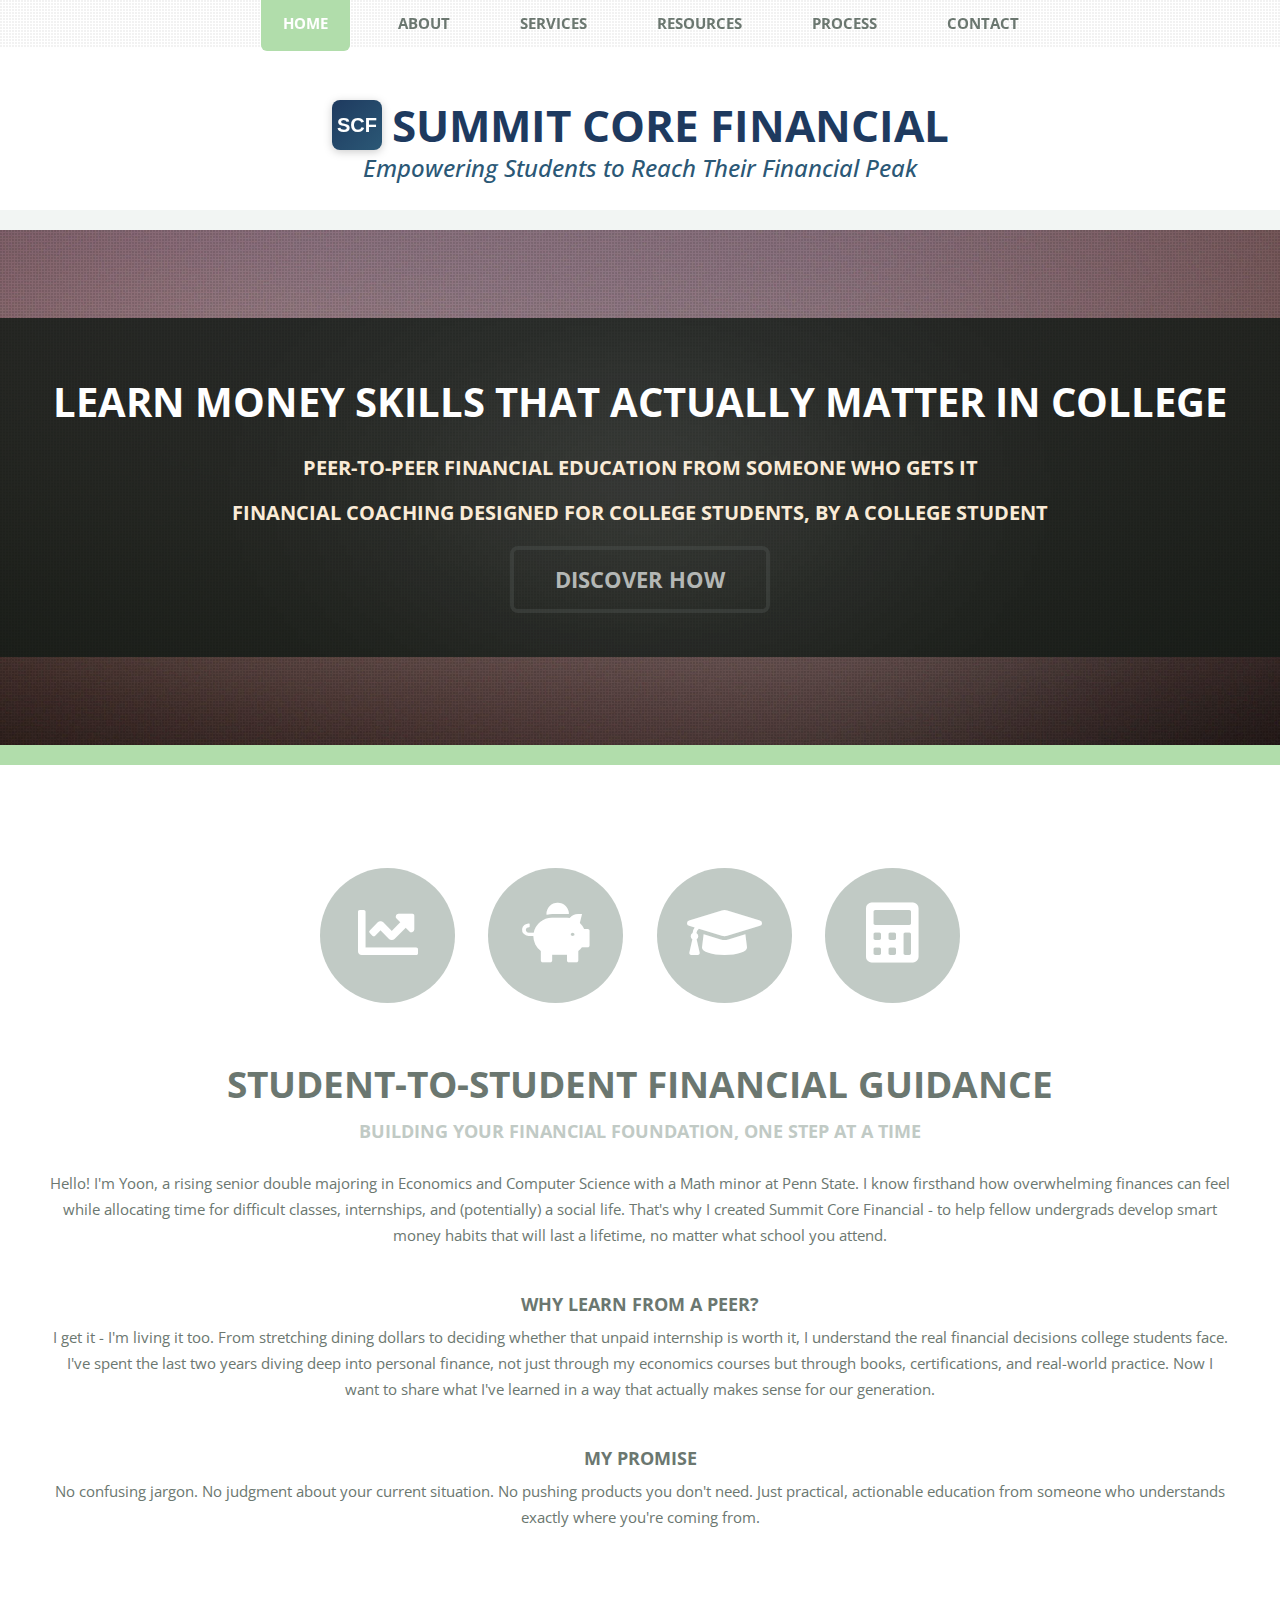
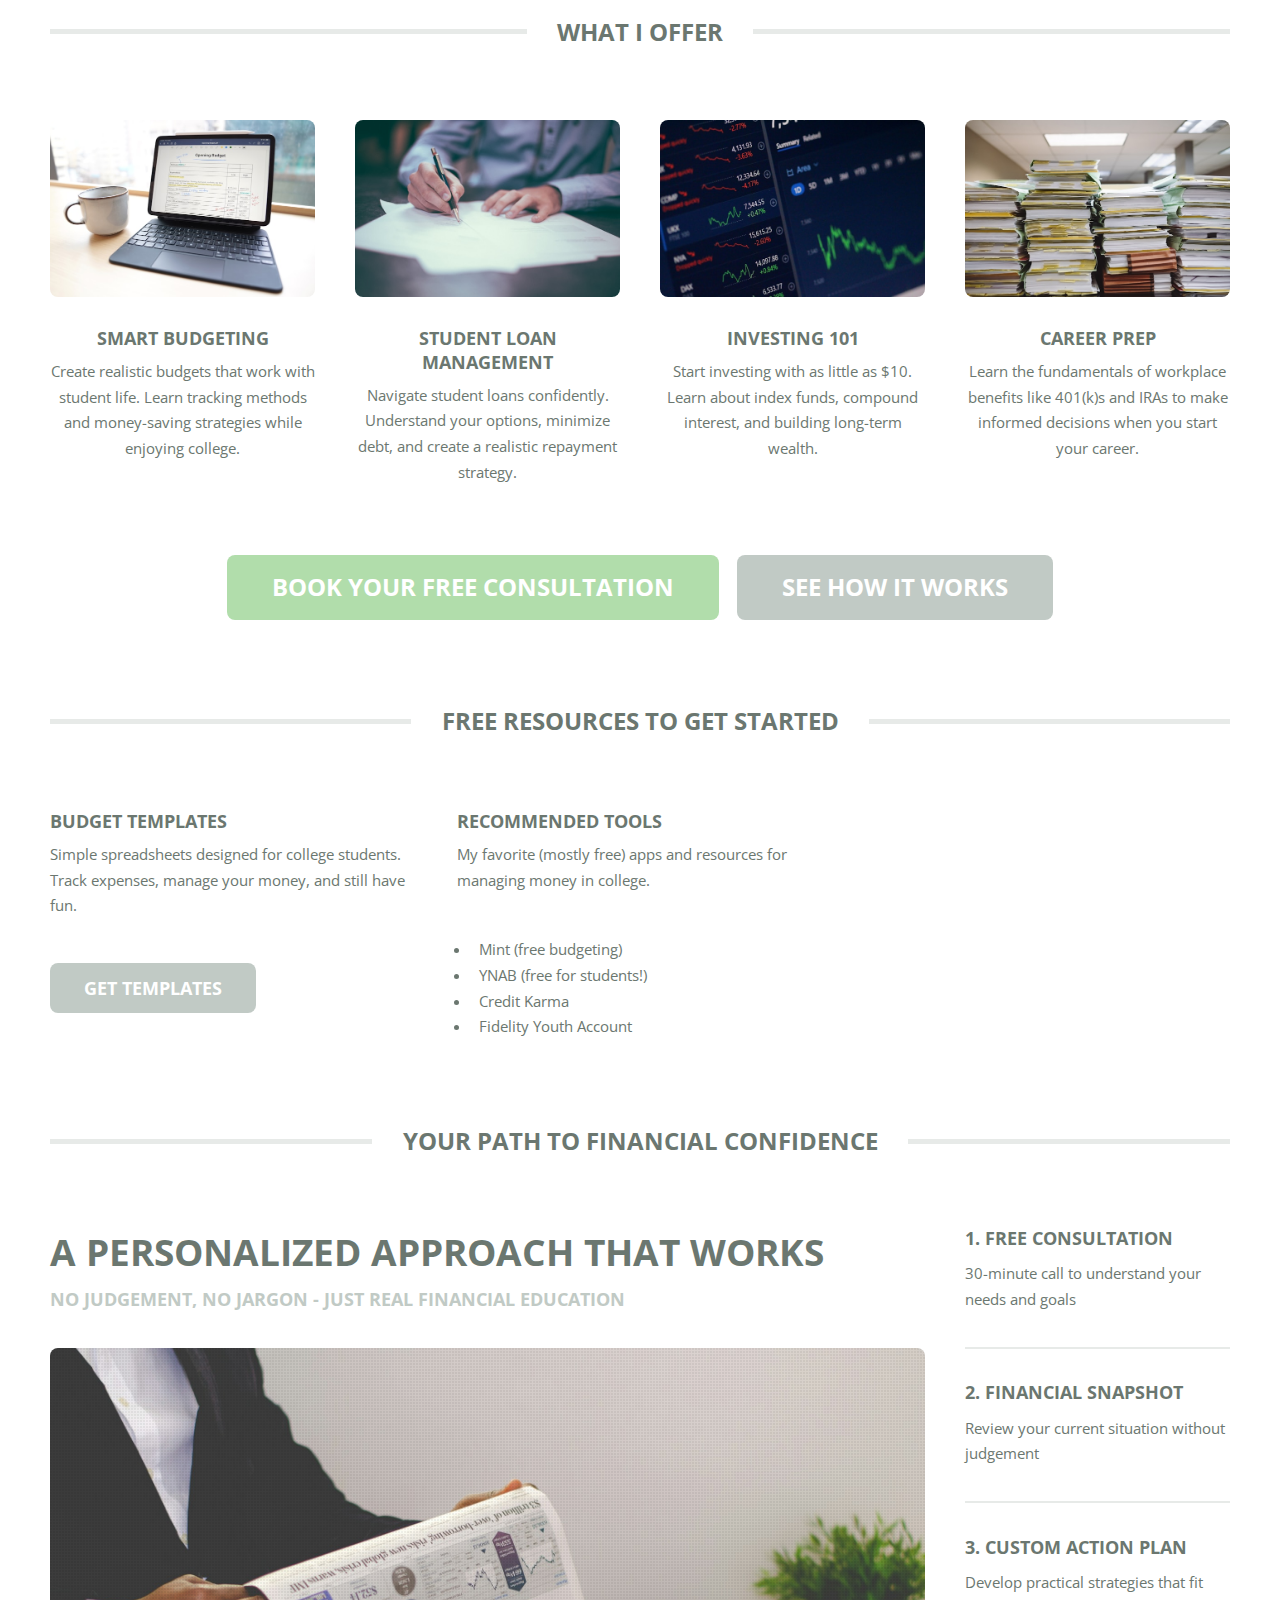
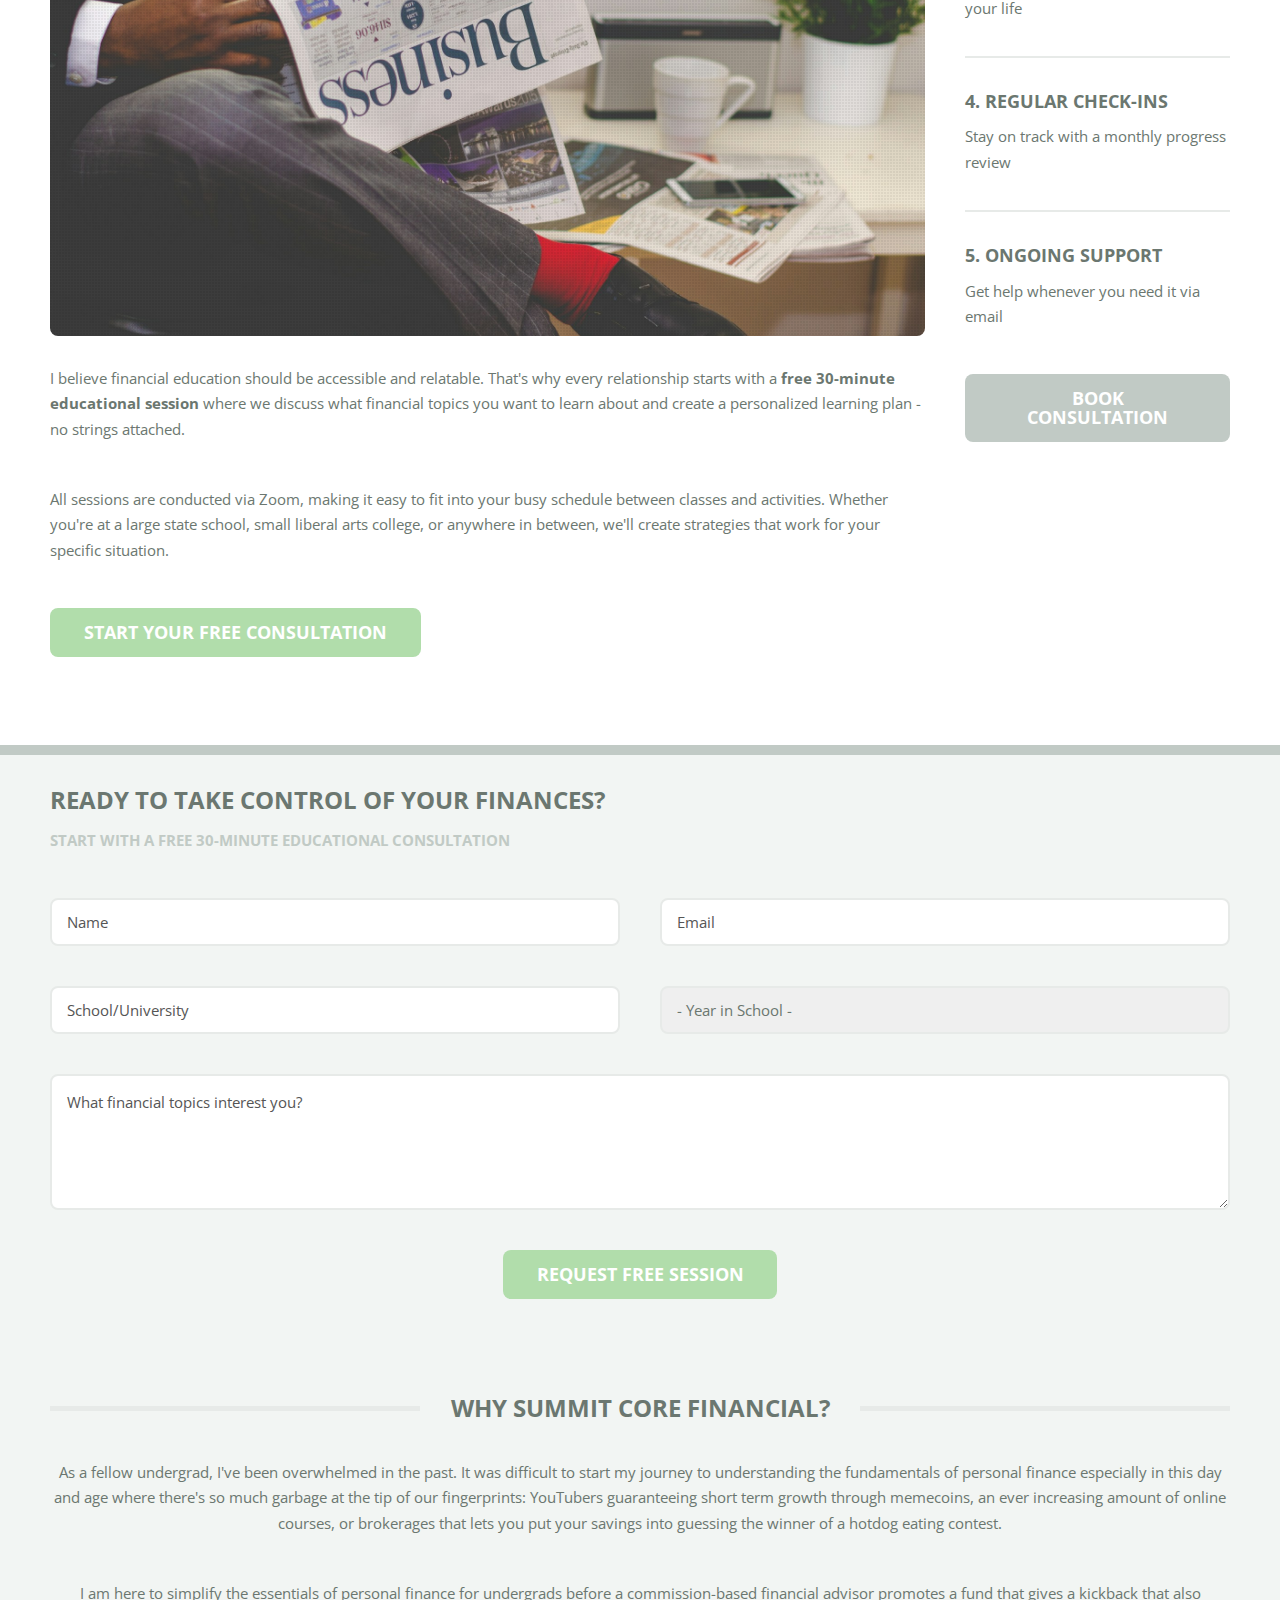
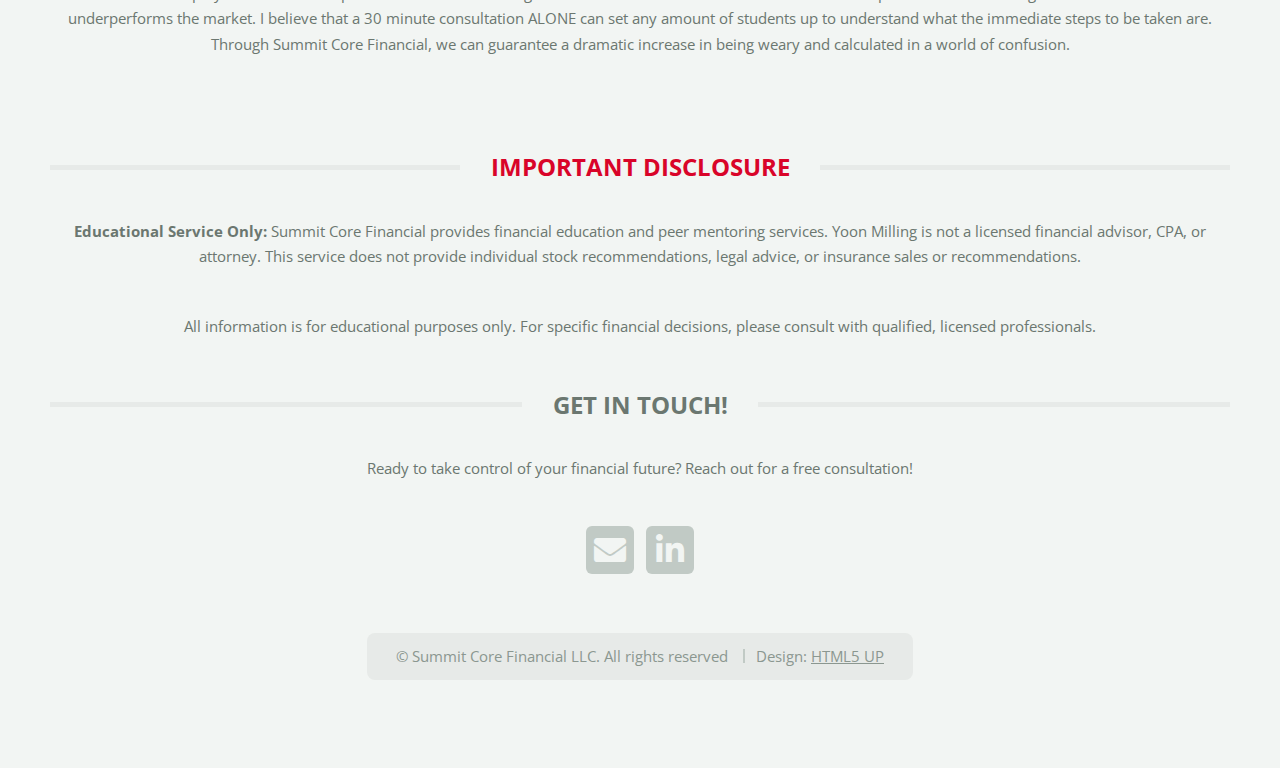
<file: index.html>
<!DOCTYPE HTML>
<!--
	Summit Core Financial
	Financial coaching for undergrads

	Based on TXT by HTML5 UP
	html5up.net | @ajlkn
	Free for personal and commercial use under the CCA 3.0 license (html5up.net/license)
-->
<html>
<head>
    <title>Summit Core Financial</title>
    <meta charset="utf-8"/>
    <meta name="viewport" content="width=device-width, initial-scale=1, user-scalable=no"/>
    <meta name="description"
          content="Financial education and peer mentoring for college students, by a college student.">

    <!-- Google Analytics -->
    <script async src="https://www.googletagmanager.com/gtag/js?id=G-L65X2S2QPX"></script>
    <script>
        window.dataLayer = window.dataLayer || [];

        function gtag() {
            dataLayer.push(arguments);
        }

        gtag('js', new Date());

        gtag('config', 'G-L65X2S2QPX');
    </script>

    <link rel="icon" type="image/svg+xml" href="/favicon.svg">

    <style>
        /* Mobile fixes */
        @media screen and (max-width: 736px) {
            #header,
            #header-content,
            .logo.container {
                display: none !important;
            }

            #titleBar {
                background: linear-gradient(135deg, #1e3a5f 0%, #2b5876 100%) !important;
                height: 44px;
                line-height: 44px;
                box-shadow: 0 0.125em 0.125em 0 rgba(0, 0, 0, 0.125);
            }

            #titleBar .toggle {
                background: transparent !important;
                border: none !important;
                box-shadow: none !important;
                text-decoration: none !important;
            }

            #titleBar .toggle:after {
                display: none !important;
            }

            /* Style the hamburger lines */
            #titleBar .toggle:before {
                content: '';
                display: block;
                position: absolute;
                left: 15px;
                top: 11px;
                width: 20px;
                height: 2px;
                background: #fff !important;
                box-shadow: 0 8px 0 0 #fff, 0 16px 0 0 #fff !important;
            }

            /* Center the SCF title */
            #titleBar .title {
                color: #fff !important;
                display: block;
                text-align: center;
                font-weight: bold;
                font-size: 1.1em;
            }

            /* Fix nav positioning */
            #nav {
                position: static !important;
                top: 0 !important;
                background: #fff;
                box-shadow: 0 0 0.5em 0 rgba(0, 0, 0, 0.1);
                margin-top: 0;
            }

            /* Fix banner spacing */
            #banner {
                margin-top: 0;
                min-height: 40vh;
                padding: 2em 1em;
            }

            #banner .content {
                padding: 1.5em;
            }

            #banner h2 {
                font-size: 1.5em;
            }
        }

        @media screen and (max-width: 980px) {
            #header,
            #header-content,
            #header .logo,
            #header h1,
            #header p,
            #header span,
            #header svg,
            .logo.container,
            header#header {
                display: none !important;
                visibility: hidden !important;
                height: 0 !important;
                overflow: hidden !important;
            }

            #titleBar .toggle:before {
                background: transparent !important;
                content: '›' !important;
                font-size: 28px !important;
                font-weight: normal !important;
                transform: scaleX(1.5);
                border: none !important;
                box-shadow: none !important;
            }

            #titleBar .toggle {
                background: transparent !important;
                border: none !important;
                box-shadow: none !important;
                text-decoration: none !important;
            }

            #titleBar .toggle:after {
                display: none !important;
            }

        }
    </style>

    <link rel="stylesheet" href="assets/css/main.css"/>

</head>
<body class="homepage is-preload" id="home">
<div id="page-wrapper">

    <!-- Header -->
    <header id="header">
        <div class="logo container" id="header-content">
            <!-- Remove header & Add conditionally thru JS -->
        </div>
    </header>

    <script>
        // Only add header content on desktop
        if (window.innerWidth > 736) {
            document.getElementById('header-content').innerHTML = `
			<div style="display: flex; align-items: center; justify-content: center; flex-direction: column;">
				<h1 style="display: flex; align-items: center; gap: 15px; flex-wrap: wrap; justify-content: center;">
					<a href="index.html" id="logo"
					   style="text-decoration: none; display: flex; align-items: center; flex-wrap: wrap; justify-content: center">
						<!-- Mini version of favicon -->
						<svg width="50" height="50" style="filter: drop-shadow(0 2px 4px rgba(0,0,0,0.2));">
							<defs>
								<linearGradient id="headerGradient" x1="0%" y1="0%" x2="100%" y2="100%">
									<stop offset="0%" style="stop-color:#1e3a5f"/>
									<stop offset="100%" style="stop-color:#2b5876"/>
								</linearGradient>
							</defs>
							<rect width="50" height="50" rx="8" fill="url(#headerGradient)"/>
							<text x="25" y="32" font-family="Arial" font-size="20" font-weight="bold"
								  text-anchor="middle" fill="white">SCF
							</text>
						</svg>
						<span style="
						color: #1e3a5f;
						font-weight: bold;
						font-size: 2em;
						margin-left: 10px;
					">Summit Core Financial</span>
					</a>
				</h1>
				<p style="
				color: #2b5876;
				font-style: italic;
				font-weight: 500;
				margin-top: -10px;
				font-size: 1.1em;
				margin-bottom: -15px;
				text-transform: none;
			">Empowering Students to Reach Their Financial Peak</p>
			</div>
		`;
        }
    </script>

    <!-- Nav -->
    <nav id="nav">
        <ul>
            <li class="current"><a href="#home">Home</a></li>
            <li><a href="#about">About</a></li>
            <li><a href="#services">Services</a></li>
            <li><a href="#resources">Resources</a></li>
            <li><a href="#process">Process</a></li>
            <li><a href="#contact">Contact</a></li>
        </ul>
    </nav>

    <!-- Banner -->
    <section id="banner" style="display: flex; align-items: center; justify-content: center; margin-top: 20px;">
        <div class="content" style="text-align: center; width: 100%; margin: 0 auto;">
            <h2>Learn Money Skills That Actually Matter in College</h2>
            <p style="color: #faebd7;">Peer-to-peer financial education from someone who gets it</p>
            <p style="color: #faebd7;">Financial coaching designed for college students, by a college student</p>
            <a href="#main" class="button scrolly">Discover How</a>
        </div>
    </section>

    <!-- Main -->
    <section id="main">
        <div class="container">
            <div class="row gtr-200">
                <div class="col-12">

                    <!-- Highlight -->
                    <section class="box highlight" id="about" style="padding-top: 1em;">
                        <ul class="special">
                            <li><a class="icon solid fa-chart-line"><span class="label">Growth</span></a></li>
                            <li><a class="icon solid fa-piggy-bank"><span class="label">Savings</span></a></li>
                            <li><a class="icon solid fa-graduation-cap"><span class="label">Education</span></a>
                            </li>
                            <li><a class="icon solid fa-calculator"><span class="label">Planning</span></a></li>
                        </ul>
                        <header>
                            <h2>Student-to-Student Financial Guidance</h2>
                            <p>Building your financial foundation, one step at a time</p>
                        </header>
                        <p>
                            Hello! I'm Yoon, a rising senior double majoring in Economics and Computer Science with a
                            Math
                            minor at Penn State.
                            I know firsthand how overwhelming finances can feel while allocating time for difficult
                            classes, internships,
                            and (potentially) a social life. That's why I created Summit Core Financial - to help fellow
                            undergrads
                            develop smart money habits that will last a lifetime, no matter what school you attend.
                        </p>
                        <h3>Why Learn From a Peer?</h3>
                        <p>
                            I get it - I'm living it too. From stretching dining dollars to deciding whether that unpaid
                            internship is worth it,
                            I understand the real financial decisions college students face. I've spent the last two
                            years diving deep into
                            personal finance, not just through my economics courses but through books, certifications,
                            and real-world practice.
                            Now I want to share what I've learned in a way that actually makes sense for our generation.
                        </p>
                        <h3>My Promise</h3>
                        <p>
                            No confusing jargon. No judgment about your current situation. No pushing products you don't
                            need.
                            Just practical, actionable education from someone who understands exactly where you're
                            coming from.
                        </p>
                    </section>

                </div>
                <div class="col-12">

                    <!-- Services -->
                    <section class="box features" id="services">
                        <h2 class="major"><span>What I Offer</span></h2>
                        <div>
                            <div class="row">
                                <div class="col-3 col-6-medium col-12-small">

                                    <!-- Service -->
                                    <section class="box feature">
                                        <img src="images/budgeting.jpg" alt="Student creating a budget"
                                             class="image featured"/>
                                        <h3>Smart Budgeting</h3>
                                        <p>
                                            Create realistic budgets that work with student life. Learn tracking methods
                                            and money-saving strategies while enjoying college.
                                        </p>
                                    </section>

                                </div>
                                <div class="col-3 col-6-medium col-12-small">

                                    <!-- Service -->
                                    <section class="box feature">
                                        <img src="images/student_loan_management.jpg" alt="Student managing loans"
                                             class="image featured"/>
                                        <h3>Student Loan Management</h3>
                                        <p>
                                            Navigate student loans confidently. Understand your options,
                                            minimize debt, and create a realistic repayment strategy.
                                        </p>
                                    </section>

                                </div>
                                <div class="col-3 col-6-medium col-12-small">

                                    <!-- Service -->
                                    <section class="box feature">
                                        <img src="images/investing.jpg" alt="stocks" class="image featured"/>
                                        <h3>Investing 101</h3>
                                        <p>
                                            Start investing with as little as $10. Learn about index funds,
                                            compound interest, and building long-term wealth.
                                        </p>
                                    </section>

                                </div>
                                <div class="col-3 col-6-medium col-12-small">

                                    <!-- Service -->
                                    <section class="box feature">
                                        <img src="images/career_prep.jpg" alt="books" class="image featured"/>
                                        <h3>Career Prep</h3>
                                        <p>
                                            Learn the fundamentals of workplace benefits like 401(k)s and IRAs to make
                                            informed decisions when you start your career.
                                        </p>
                                    </section>

                                </div>
                                <div class="col-12">
                                    <ul class="actions">
                                        <li><a href="#contact" class="button large">Book Your Free Consultation</a></li>
                                        <li><a href="#process" class="button alt large">See How It Works</a></li>
                                    </ul>
                                </div>
                            </div>
                        </div>
                    </section>

                </div>
                <div class="col-12">
                    <section class="box features" id="resources">
                        <h2 class="major"><span>Free Resources to Get Started</span></h2>
                        <div>
                            <div class="row">
                                <div class="col-4 col-12-medium">
                                    <section class="box">
                                        <h3>Budget Templates</h3>
                                        <p>Simple spreadsheets designed for college students. Track expenses, manage
                                            your money, and still have fun.</p>
                                        <a href="#contact" class="button alt">Get Templates</a>
                                    </section>
                                </div>
                                <div class="col-4 col-12-medium">
                                    <section class="box">
                                        <h3>Recommended Tools</h3>
                                        <p>My favorite (mostly free) apps and resources for managing money in
                                            college.</p>
                                        <ul style="text-align: left;">
                                            <li>Mint (free budgeting)</li>
                                            <li>YNAB (free for students!)</li>
                                            <li>Credit Karma</li>
                                            <li>Fidelity Youth Account</li>
                                        </ul>
                                    </section>
                                </div>
                            </div>
                        </div>
                    </section>
                </div>
                <div class="col-12">

                    <!-- Process -->
                    <section class="box blog" id="process">
                        <h2 class="major"><span>Your Path to Financial Confidence</span></h2>
                        <div>
                            <div class="row">
                                <div class="col-9 col-12-medium">
                                    <div class="content">

                                        <!-- Featured Post -->
                                        <article class="box post">
                                            <header>
                                                <h3>A Personalized Approach That Works</h3>
                                                <p>No judgement, no jargon - just real financial education</p>
                                            </header>
                                            <a href="#" class="image featured"><img src="images/financial_education.jpg"
                                                                                    alt=""/></a>
                                            <p>
                                                I believe financial education should be accessible and relatable. That's
                                                why every
                                                relationship starts with a <strong>free 30-minute educational
                                                session</strong>
                                                where we discuss what financial topics you want to learn about and
                                                create a personalized learning plan - no strings attached.
                                            </p>
                                            <p>
                                                All sessions are conducted via Zoom, making it easy to fit into your
                                                busy schedule between
                                                classes and activities. Whether you're at a large state school, small
                                                liberal arts college,
                                                or anywhere in between, we'll create strategies that work for your
                                                specific situation.
                                            </p>
                                            <a href="#" class="button">Start Your Free Consultation</a>
                                        </article>

                                    </div>
                                </div>
                                <div class="col-3 col-12-medium">
                                    <div class="sidebar">

                                        <!-- Session Steps -->
                                        <ul class="divided">
                                            <li>
                                                <article class="box post-summary">
                                                    <h3>1. Free Consultation</h3>
                                                    <p>30-minute call to understand your needs and goals</p>
                                                </article>
                                            </li>
                                            <li>
                                                <article class="box post-summary">
                                                    <h3>2. Financial Snapshot</h3>
                                                    <p>Review your current situation without judgement</p>
                                                </article>
                                            </li>
                                            <li>
                                                <article class="box post-summary">
                                                    <h3>3. Custom Action Plan</h3>
                                                    <p>Develop practical strategies that fit your life</p>
                                                </article>
                                            </li>
                                            <li>
                                                <article class="box post-summary">
                                                    <h3>4. Regular Check-ins</h3>
                                                    <p>Stay on track with a monthly progress review</p>
                                                </article>
                                            </li>
                                            <li>
                                                <article class="box post-summary">
                                                    <h3>5. Ongoing Support</h3>
                                                    <p>Get help whenever you need it via email</p>
                                                </article>
                                            </li>
                                        </ul>
                                        </li>
                                        </ul>
                                        <a href="#contact" class="button alt">Book Consultation</a>

                                    </div>
                                </div>
                            </div>
                        </div>
                    </section>

                </div>
            </div>
        </div>
    </section>

    <section class="wrapper style3">
        <div class="container" id="contact">
            <header class="major" style="padding-top: 2em;">
                <h2>Ready to Take Control of Your Finances?</h2>
                <p>Start with a free 30-minute educational consultation</p>
            </header>
            <form method="post" action="https://formspree.io/f/mrblporj">
                <div class="row gtr-uniform">
                    <div class="col-6 col-12-xsmall">
                        <input type="text" name="name" placeholder="Name" required/>
                    </div>
                    <div class="col-6 col-12-xsmall">
                        <input type="email" name="email" placeholder="Email" required/>
                    </div>
                    <div class="col-6 col-12-xsmall">
                        <input type="text" name="school" placeholder="School/University"/>
                    </div>
                    <div class="col-6 col-12-xsmall">
                        <select name="year">
                            <option value="">- Year in School -</option>
                            <option value="freshman">Freshman</option>
                            <option value="sophomore">Sophomore</option>
                            <option value="junior">Junior</option>
                            <option value="senior">Senior</option>
                        </select>
                    </div>
                    <div class="col-12">
                        <textarea name="message" placeholder="What financial topics interest you?" rows="4"></textarea>
                    </div>
                    <div class="col-12">
                        <ul class="actions special">
                            <li><input type="submit" value="Request Free Session" class="primary"/></li>
                        </ul>
                    </div>
                </div>
            </form>
        </div>
    </section>
    <!-- Footer -->
    <footer id="footer">
        <div class="container">
            <div class="row gtr-200">
                <div class="col-12">

                    <!-- About -->
                    <section>
                        <h2 class="major"><span>Why Summit Core Financial?</span></h2>
                        <p>
                            As a fellow undergrad, I've been overwhelmed in the past. It was difficult to start my
                            journey
                            to understanding the fundamentals of personal finance especially in this day and age where
                            there's
                            so much garbage at the tip of our fingerprints: YouTubers guaranteeing short term growth
                            through
                            memecoins, an ever increasing amount of online courses, or brokerages that lets you put your
                            savings
                            into guessing the winner of a hotdog eating contest.
                        </p>
                        <p>
                            I am here to simplify the essentials of personal finance for undergrads before a
                            commission-based
                            financial advisor promotes a fund that gives a kickback that also underperforms the market.
                            I believe
                            that a 30 minute consultation ALONE can set any amount of students up to understand what the
                            immediate steps to be taken are. Through Summit Core Financial, we can guarantee a dramatic
                            increase
                            in being weary and calculated in a world of confusion.

                        </p>
                    </section>

                    <section>
                        <h2 class="major" style="color: #d90429"><span>Important Disclosure</span></h2>
                        <div class="disclaimer-box">
                            <p><strong>Educational Service Only:</strong> Summit Core Financial provides financial
                                education and peer mentoring services. Yoon Milling is not a licensed financial advisor,
                                CPA, or attorney. This service does not provide individual stock recommendations, legal
                                advice, or insurance sales or recommendations.</p>
                            <p>All information is for educational purposes only. For specific financial decisions,
                                please consult with qualified, licensed professionals.</p>
                        </div>
                </div>
                </section>
            </div>
            <div class="col-12">

                <section>
                    <h2 class="major"><span>Get in touch!</span></h2>
                    <p>Ready to take control of your financial future? Reach out for a free consultation!</p>

                    <ul class="contact">
                        <li><a class="icon solid fa-envelope" href="mailto:contact@summitcorefinancial.com"><span
                                class="label">Email</span></a></li>
                        <li><a class="icon brands fa-linkedin-in"
                               href="https://www.linkedin.com/in/yoonmilling/"><span
                                class="label">LinkedIn</span></a></li>
                    </ul>
                </section>

            </div>
        </div>

        <!-- Copyright -->
        <div id="copyright">
            <ul class="menu">
                <li>&copy; Summit Core Financial LLC. All rights reserved</li>
                <li>Design: <a href="http://html5up.net">HTML5 UP</a></li>
            </ul>
        </div>

</div>
</footer>

</div>

<!-- Scripts -->
<script src="assets/js/jquery.min.js"></script>
<script src="assets/js/jquery.dropotron.min.js"></script>
<script src="assets/js/jquery.scrolly.min.js"></script>
<script src="assets/js/browser.min.js"></script>
<script src="assets/js/breakpoints.min.js"></script>
<script src="assets/js/util.js"></script>

<script>
    if (window.innerWidth < 980) {
        document.write('<div id="logo" style="display:none">SCF</div>');
    }
</script>

<script src="assets/js/main.js"></script>

<script>
    $(document).ready(function () {
        // Get all sections with an ID
        var sections = $('section[id]');
        var nav = $('#nav');
        var nav_height = nav.outerHeight();

        $(window).on('scroll', function () {
            var cur_pos = $(this).scrollTop();

            sections.each(function () {
                var top = $(this).offset().top - nav_height - 100;
                var bottom = top + $(this).outerHeight();

                if (cur_pos >= top && cur_pos <= bottom) {
                    nav.find('li').removeClass('current');
                    nav.find('a[href="#' + $(this).attr('id') + '"]').parent('li').addClass('current');
                }
            });

            // Handle home section
            if (cur_pos < 300) {
                nav.find('li').removeClass('current');
                nav.find('a[href="#home"]').parent('li').addClass('current');
            }
        });

        // Handle click events
        nav.find('a').on('click', function () {
            nav.find('li').removeClass('current');
            $(this).parent('li').addClass('current');
        });
    });
</script>


</body>
</html>
</file>
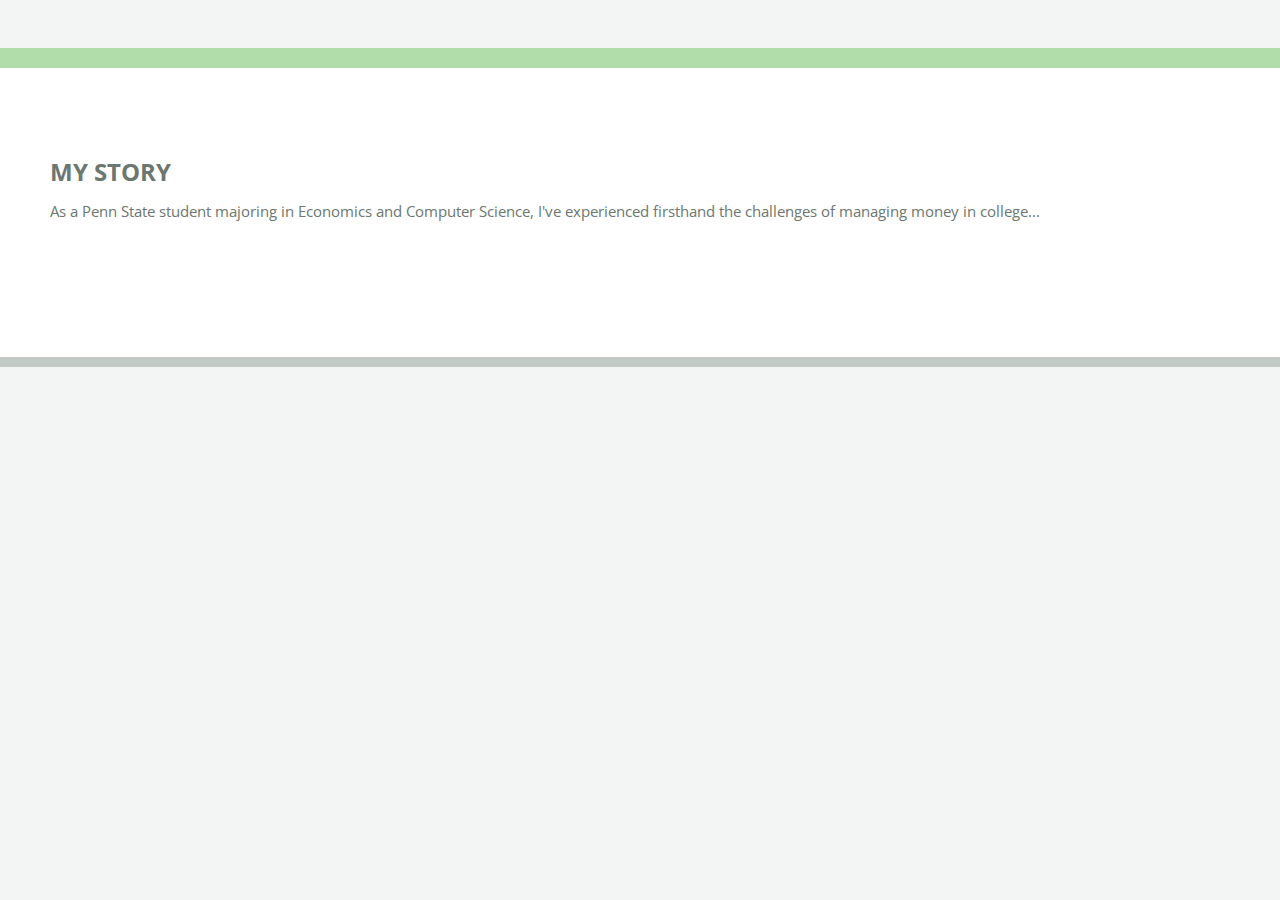
<file: about.html>
<!DOCTYPE HTML>
<html>
<head>
    <title>About - Summit Core Financial</title>
    <meta charset="utf-8" />
    <meta name="viewport" content="width=device-width, initial-scale=1, user-scalable=no" />
    <link rel="stylesheet" href="assets/css/main.css" />
</head>
<body class="is-preload">
    <div id="page-wrapper">
        <!-- Include header/nav -->

        <section id="main">
            <div class="container">
                <header class="major">
                    <h2>My Story</h2>
                </header>
                <p>As a Penn State student majoring in Economics and Computer Science, I've experienced
                firsthand the challenges of managing money in college...</p>
                <!-- Just an initial draft (continue) -->
            </div>
        </section>

        <!-- ADD FOOTER! -->
    </div>
</body>
</html>
</file>
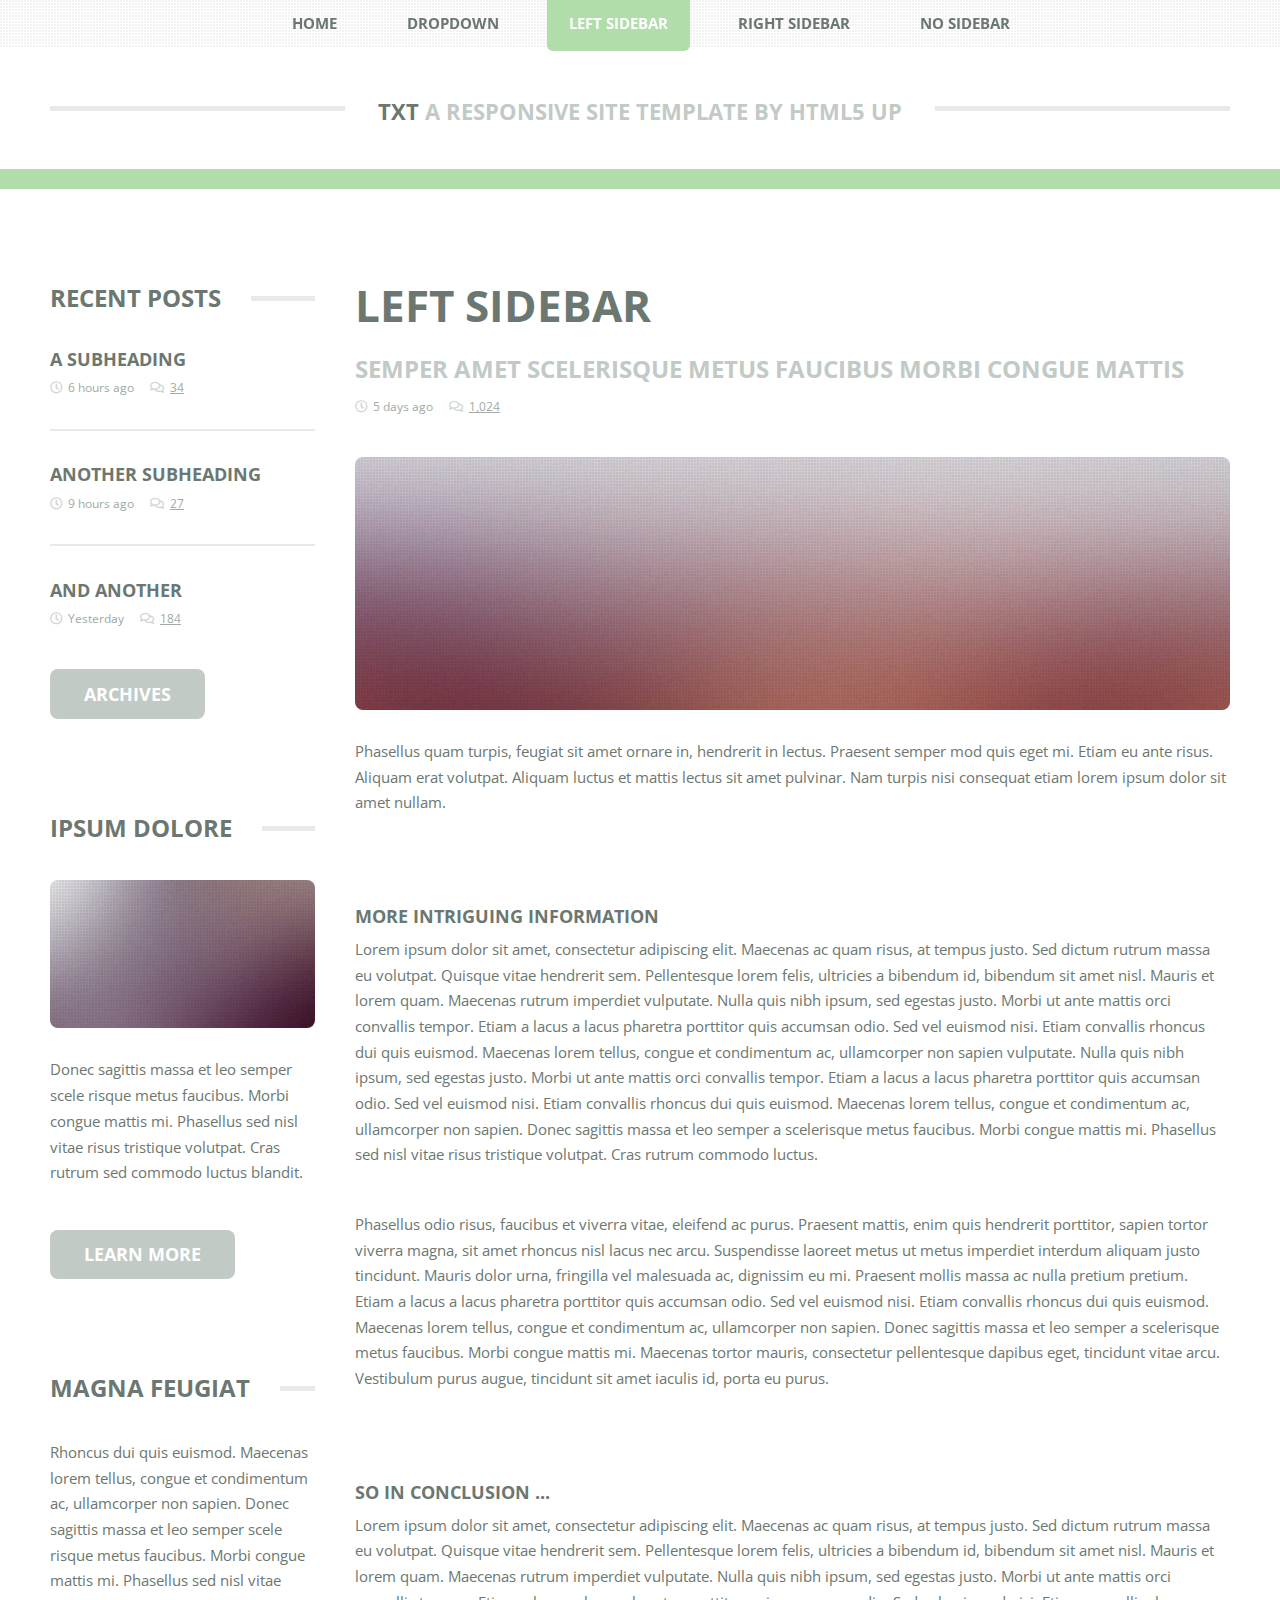
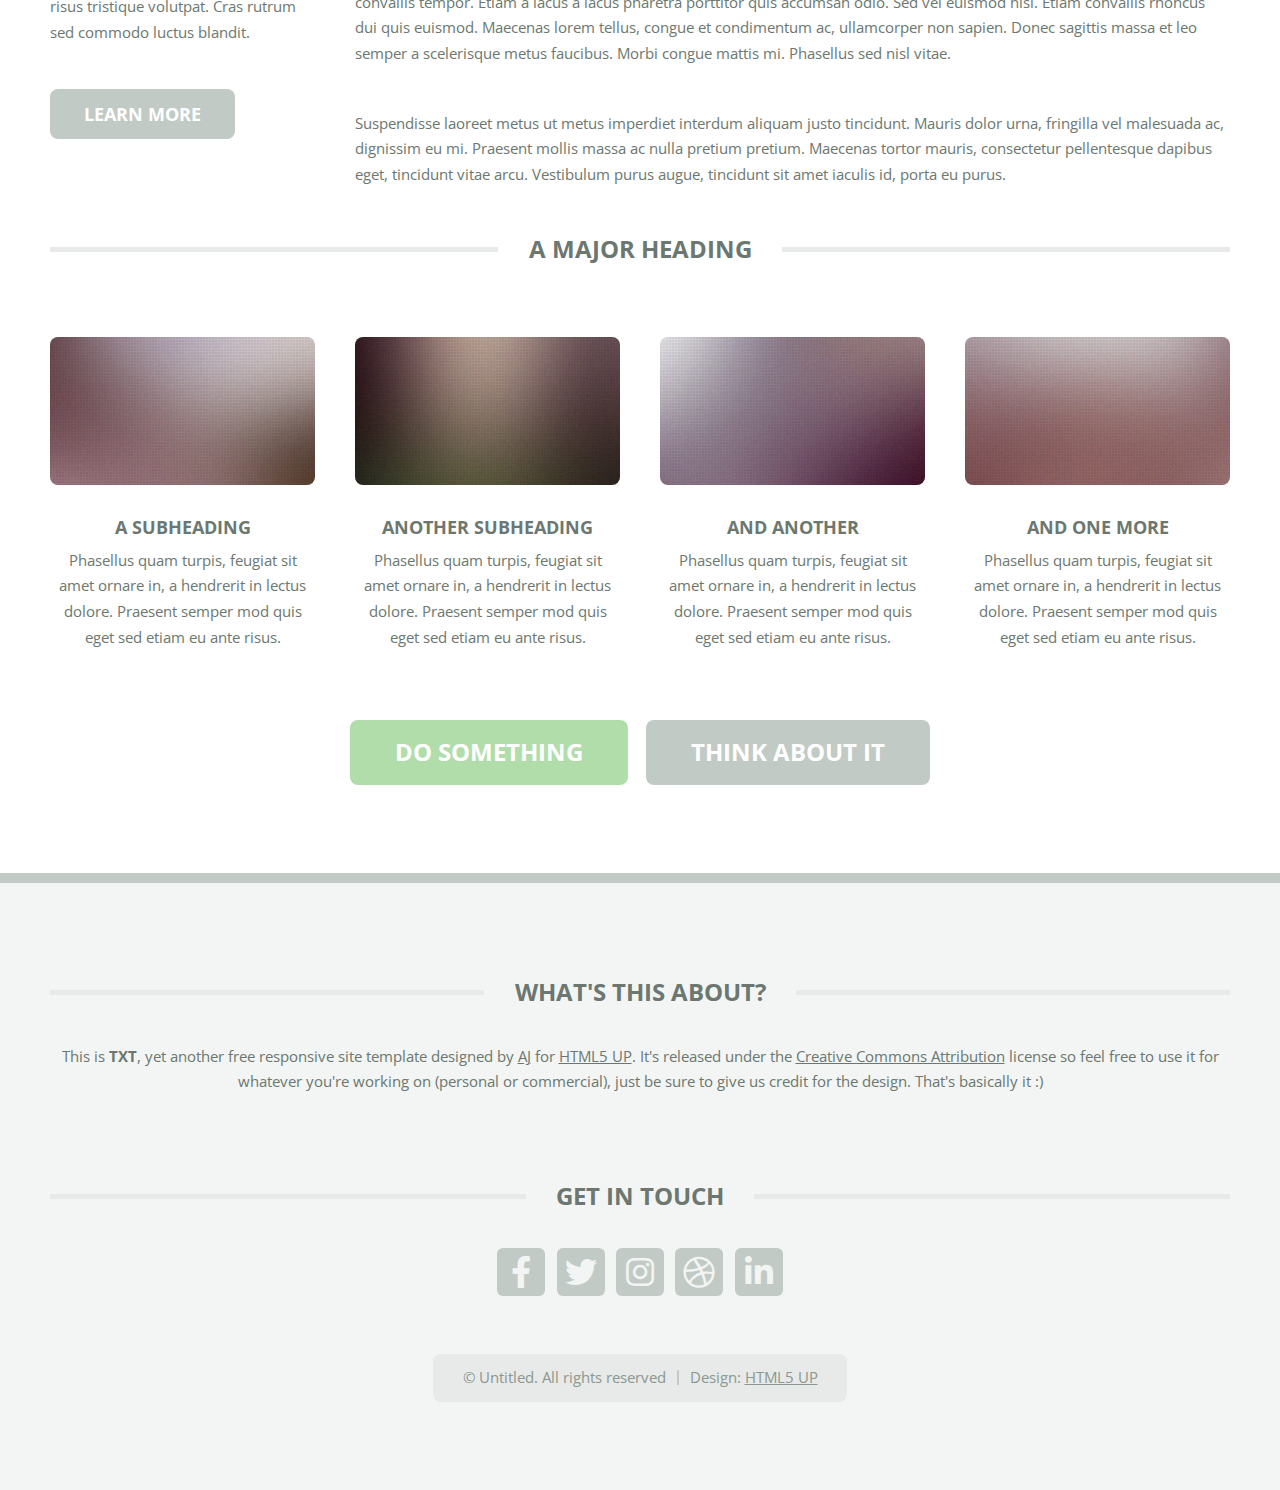
<file: left-sidebar.html>
<!DOCTYPE HTML>
<!--
	TXT by HTML5 UP
	html5up.net | @ajlkn
	Free for personal and commercial use under the CCA 3.0 license (html5up.net/license)
-->
<html>
	<head>
		<title>Left Sidebar - TXT by HTML5 UP</title>
		<meta charset="utf-8" />
		<meta name="viewport" content="width=device-width, initial-scale=1, user-scalable=no" />
		<link rel="stylesheet" href="assets/css/main.css" />
	</head>
	<body class="is-preload">
		<div id="page-wrapper">

			<!-- Header -->
				<header id="header">
					<div class="logo container">
						<div>
							<h1><a href="index.html" id="logo">TXT</a></h1>
							<p>A responsive site template by HTML5 UP</p>
						</div>
					</div>
				</header>

			<!-- Nav -->
				<nav id="nav">
					<ul>
						<li><a href="index.html">Home</a></li>
						<li>
							<a href="#">Dropdown</a>
							<ul>
								<li><a href="#">Lorem ipsum dolor</a></li>
								<li><a href="#">Magna phasellus</a></li>
								<li>
									<a href="#">Phasellus consequat</a>
									<ul>
										<li><a href="#">Lorem ipsum dolor</a></li>
										<li><a href="#">Phasellus consequat</a></li>
										<li><a href="#">Magna phasellus</a></li>
										<li><a href="#">Etiam dolore nisl</a></li>
									</ul>
								</li>
								<li><a href="#">Veroeros feugiat</a></li>
							</ul>
						</li>
						<li class="current"><a href="left-sidebar.html">Left Sidebar</a></li>
						<li><a href="right-sidebar.html">Right Sidebar</a></li>
						<li><a href="no-sidebar.html">No Sidebar</a></li>
					</ul>
				</nav>

			<!-- Main -->
				<section id="main">
					<div class="container">
						<div class="row">
							<div class="col-3 col-12-medium">
								<div class="sidebar">

									<!-- Sidebar -->

										<!-- Recent Posts -->
											<section>
												<h2 class="major"><span>Recent Posts</span></h2>
												<ul class="divided">
													<li>
														<article class="box post-summary">
															<h3><a href="#">A Subheading</a></h3>
															<ul class="meta">
																<li class="icon fa-clock">6 hours ago</li>
																<li class="icon fa-comments"><a href="#">34</a></li>
															</ul>
														</article>
													</li>
													<li>
														<article class="box post-summary">
															<h3><a href="#">Another Subheading</a></h3>
															<ul class="meta">
																<li class="icon fa-clock">9 hours ago</li>
																<li class="icon fa-comments"><a href="#">27</a></li>
															</ul>
														</article>
													</li>
													<li>
														<article class="box post-summary">
															<h3><a href="#">And Another</a></h3>
															<ul class="meta">
																<li class="icon fa-clock">Yesterday</li>
																<li class="icon fa-comments"><a href="#">184</a></li>
															</ul>
														</article>
													</li>
												</ul>
												<a href="#" class="button alt">Archives</a>
											</section>

										<!-- Something -->
											<section>
												<h2 class="major"><span>Ipsum Dolore</span></h2>
												<a href="#" class="image featured"><img src="images/pic03.jpg" alt="" /></a>
												<p>
													Donec sagittis massa et leo semper scele risque metus faucibus. Morbi congue mattis mi.
													Phasellus sed nisl vitae risus tristique volutpat. Cras rutrum sed commodo luctus blandit.
												</p>
												<a href="#" class="button alt">Learn more</a>
											</section>

										<!-- Something -->
											<section>
												<h2 class="major"><span>Magna Feugiat</span></h2>
												<p>
													Rhoncus dui quis euismod. Maecenas lorem tellus, congue et condimentum ac, ullamcorper non sapien.
													Donec sagittis massa et leo semper scele risque metus faucibus. Morbi congue mattis mi.
													Phasellus sed nisl vitae risus tristique volutpat. Cras rutrum sed commodo luctus blandit.
												</p>
												<a href="#" class="button alt">Learn more</a>
											</section>

								</div>
							</div>
							<div class="col-9 col-12-medium imp-medium">
								<div class="content">

									<!-- Content -->

										<article class="box page-content">

											<header>
												<h2>Left Sidebar</h2>
												<p>Semper amet scelerisque metus faucibus morbi congue mattis</p>
												<ul class="meta">
													<li class="icon fa-clock">5 days ago</li>
													<li class="icon fa-comments"><a href="#">1,024</a></li>
												</ul>
											</header>

											<section>
												<span class="image featured"><img src="images/pic05.jpg" alt="" /></span>
												<p>
													Phasellus quam turpis, feugiat sit amet ornare in, hendrerit in lectus.
													Praesent semper mod quis eget mi. Etiam eu ante risus. Aliquam erat volutpat.
													Aliquam luctus et mattis lectus sit amet pulvinar. Nam turpis nisi
													consequat etiam lorem ipsum dolor sit amet nullam.
												</p>
											</section>

											<section>
												<h3>More intriguing information</h3>
												<p>
													Lorem ipsum dolor sit amet, consectetur adipiscing elit. Maecenas ac quam risus, at tempus
													justo. Sed dictum rutrum massa eu volutpat. Quisque vitae hendrerit sem. Pellentesque lorem felis,
													ultricies a bibendum id, bibendum sit amet nisl. Mauris et lorem quam. Maecenas rutrum imperdiet
													vulputate. Nulla quis nibh ipsum, sed egestas justo. Morbi ut ante mattis orci convallis tempor.
													Etiam a lacus a lacus pharetra porttitor quis accumsan odio. Sed vel euismod nisi. Etiam convallis
													rhoncus dui quis euismod. Maecenas lorem tellus, congue et condimentum ac, ullamcorper non sapien
													vulputate. Nulla quis nibh ipsum, sed egestas justo. Morbi ut ante mattis orci convallis tempor.
													Etiam a lacus a lacus pharetra porttitor quis accumsan odio. Sed vel euismod nisi. Etiam convallis
													rhoncus dui quis euismod. Maecenas lorem tellus, congue et condimentum ac, ullamcorper non sapien.
													Donec sagittis massa et leo semper a scelerisque metus faucibus. Morbi congue mattis mi.
													Phasellus sed nisl vitae risus tristique volutpat. Cras rutrum commodo luctus.
												</p>
												<p>
													Phasellus odio risus, faucibus et viverra vitae, eleifend ac purus. Praesent mattis, enim
													quis hendrerit porttitor, sapien tortor viverra magna, sit amet rhoncus nisl lacus nec arcu.
													Suspendisse laoreet metus ut metus imperdiet interdum aliquam justo tincidunt. Mauris dolor urna,
													fringilla vel malesuada ac, dignissim eu mi. Praesent mollis massa ac nulla pretium pretium.
													Etiam a lacus a lacus pharetra porttitor quis accumsan odio. Sed vel euismod nisi. Etiam convallis
													rhoncus dui quis euismod. Maecenas lorem tellus, congue et condimentum ac, ullamcorper non sapien.
													Donec sagittis massa et leo semper a scelerisque metus faucibus. Morbi congue mattis mi.
													Maecenas tortor mauris, consectetur pellentesque dapibus eget, tincidunt vitae arcu.
													Vestibulum purus augue, tincidunt sit amet iaculis id, porta eu purus.
												</p>
											</section>

											<section>
												<h3>So in conclusion ...</h3>
												<p>
													Lorem ipsum dolor sit amet, consectetur adipiscing elit. Maecenas ac quam risus, at tempus
													justo. Sed dictum rutrum massa eu volutpat. Quisque vitae hendrerit sem. Pellentesque lorem felis,
													ultricies a bibendum id, bibendum sit amet nisl. Mauris et lorem quam. Maecenas rutrum imperdiet
													vulputate. Nulla quis nibh ipsum, sed egestas justo. Morbi ut ante mattis orci convallis tempor.
													Etiam a lacus a lacus pharetra porttitor quis accumsan odio. Sed vel euismod nisi. Etiam convallis
													rhoncus dui quis euismod. Maecenas lorem tellus, congue et condimentum ac, ullamcorper non sapien.
													Donec sagittis massa et leo semper a scelerisque metus faucibus. Morbi congue mattis mi.
													Phasellus sed nisl vitae.
												</p>
												<p>
													Suspendisse laoreet metus ut metus imperdiet interdum aliquam justo tincidunt. Mauris dolor urna,
													fringilla vel malesuada ac, dignissim eu mi. Praesent mollis massa ac nulla pretium pretium.
													Maecenas tortor mauris, consectetur pellentesque dapibus eget, tincidunt vitae arcu.
													Vestibulum purus augue, tincidunt sit amet iaculis id, porta eu purus.
												</p>
											</section>

										</article>

								</div>
							</div>
							<div class="col-12">

								<!-- Features -->
									<section class="box features">
										<h2 class="major"><span>A Major Heading</span></h2>
										<div>
											<div class="row">
												<div class="col-3 col-6-medium col-12-small">

													<!-- Feature -->
														<section class="box feature">
															<a href="#" class="image featured"><img src="images/pic01.jpg" alt="" /></a>
															<h3><a href="#">A Subheading</a></h3>
															<p>
																Phasellus quam turpis, feugiat sit amet ornare in, a hendrerit in
																lectus dolore. Praesent semper mod quis eget sed etiam eu ante risus.
															</p>
														</section>

												</div>
												<div class="col-3 col-6-medium col-12-small">

													<!-- Feature -->
														<section class="box feature">
															<a href="#" class="image featured"><img src="images/pic02.jpg" alt="" /></a>
															<h3><a href="#">Another Subheading</a></h3>
															<p>
																Phasellus quam turpis, feugiat sit amet ornare in, a hendrerit in
																lectus dolore. Praesent semper mod quis eget sed etiam eu ante risus.
															</p>
														</section>

												</div>
												<div class="col-3 col-6-medium col-12-small">

													<!-- Feature -->
														<section class="box feature">
															<a href="#" class="image featured"><img src="images/pic03.jpg" alt="" /></a>
															<h3><a href="#">And Another</a></h3>
															<p>
																Phasellus quam turpis, feugiat sit amet ornare in, a hendrerit in
																lectus dolore. Praesent semper mod quis eget sed etiam eu ante risus.
															</p>
														</section>

												</div>
												<div class="col-3 col-6-medium col-12-small">

													<!-- Feature -->
														<section class="box feature">
															<a href="#" class="image featured"><img src="images/pic04.jpg" alt="" /></a>
															<h3><a href="#">And One More</a></h3>
															<p>
																Phasellus quam turpis, feugiat sit amet ornare in, a hendrerit in
																lectus dolore. Praesent semper mod quis eget sed etiam eu ante risus.
															</p>
														</section>

												</div>
												<div class="col-12">
													<ul class="actions">
														<li><a href="#" class="button large">Do Something</a></li>
														<li><a href="#" class="button alt large">Think About It</a></li>
													</ul>
												</div>
											</div>
										</div>
									</section>

							</div>
						</div>
					</div>
				</section>

			<!-- Footer -->
				<footer id="footer">
					<div class="container">
						<div class="row gtr-200">
							<div class="col-12">

								<!-- About -->
									<section>
										<h2 class="major"><span>What's this about?</span></h2>
										<p>
											This is <strong>TXT</strong>, yet another free responsive site template designed by
											<a href="http://twitter.com/ajlkn">AJ</a> for <a href="http://html5up.net">HTML5 UP</a>. It's released under the
											<a href="http://html5up.net/license/">Creative Commons Attribution</a> license so feel free to use it for
											whatever you're working on (personal or commercial), just be sure to give us credit for the design.
											That's basically it :)
										</p>
									</section>

							</div>
							<div class="col-12">

								<!-- Contact -->
									<section>
										<h2 class="major"><span>Get in touch</span></h2>
										<ul class="contact">
											<li><a class="icon brands fa-facebook-f" href="#"><span class="label">Facebook</span></a></li>
											<li><a class="icon brands fa-twitter" href="#"><span class="label">Twitter</span></a></li>
											<li><a class="icon brands fa-instagram" href="#"><span class="label">Instagram</span></a></li>
											<li><a class="icon brands fa-dribbble" href="#"><span class="label">Dribbble</span></a></li>
											<li><a class="icon brands fa-linkedin-in" href="#"><span class="label">LinkedIn</span></a></li>
										</ul>
									</section>

							</div>
						</div>

						<!-- Copyright -->
							<div id="copyright">
								<ul class="menu">
									<li>&copy; Untitled. All rights reserved</li><li>Design: <a href="http://html5up.net">HTML5 UP</a></li>
								</ul>
							</div>

					</div>
				</footer>

		</div>

		<!-- Scripts -->
			<script src="assets/js/jquery.min.js"></script>
			<script src="assets/js/jquery.dropotron.min.js"></script>
			<script src="assets/js/jquery.scrolly.min.js"></script>
			<script src="assets/js/browser.min.js"></script>
			<script src="assets/js/breakpoints.min.js"></script>
			<script src="assets/js/util.js"></script>
			<script src="assets/js/main.js"></script>

	</body>
</html>
</file>
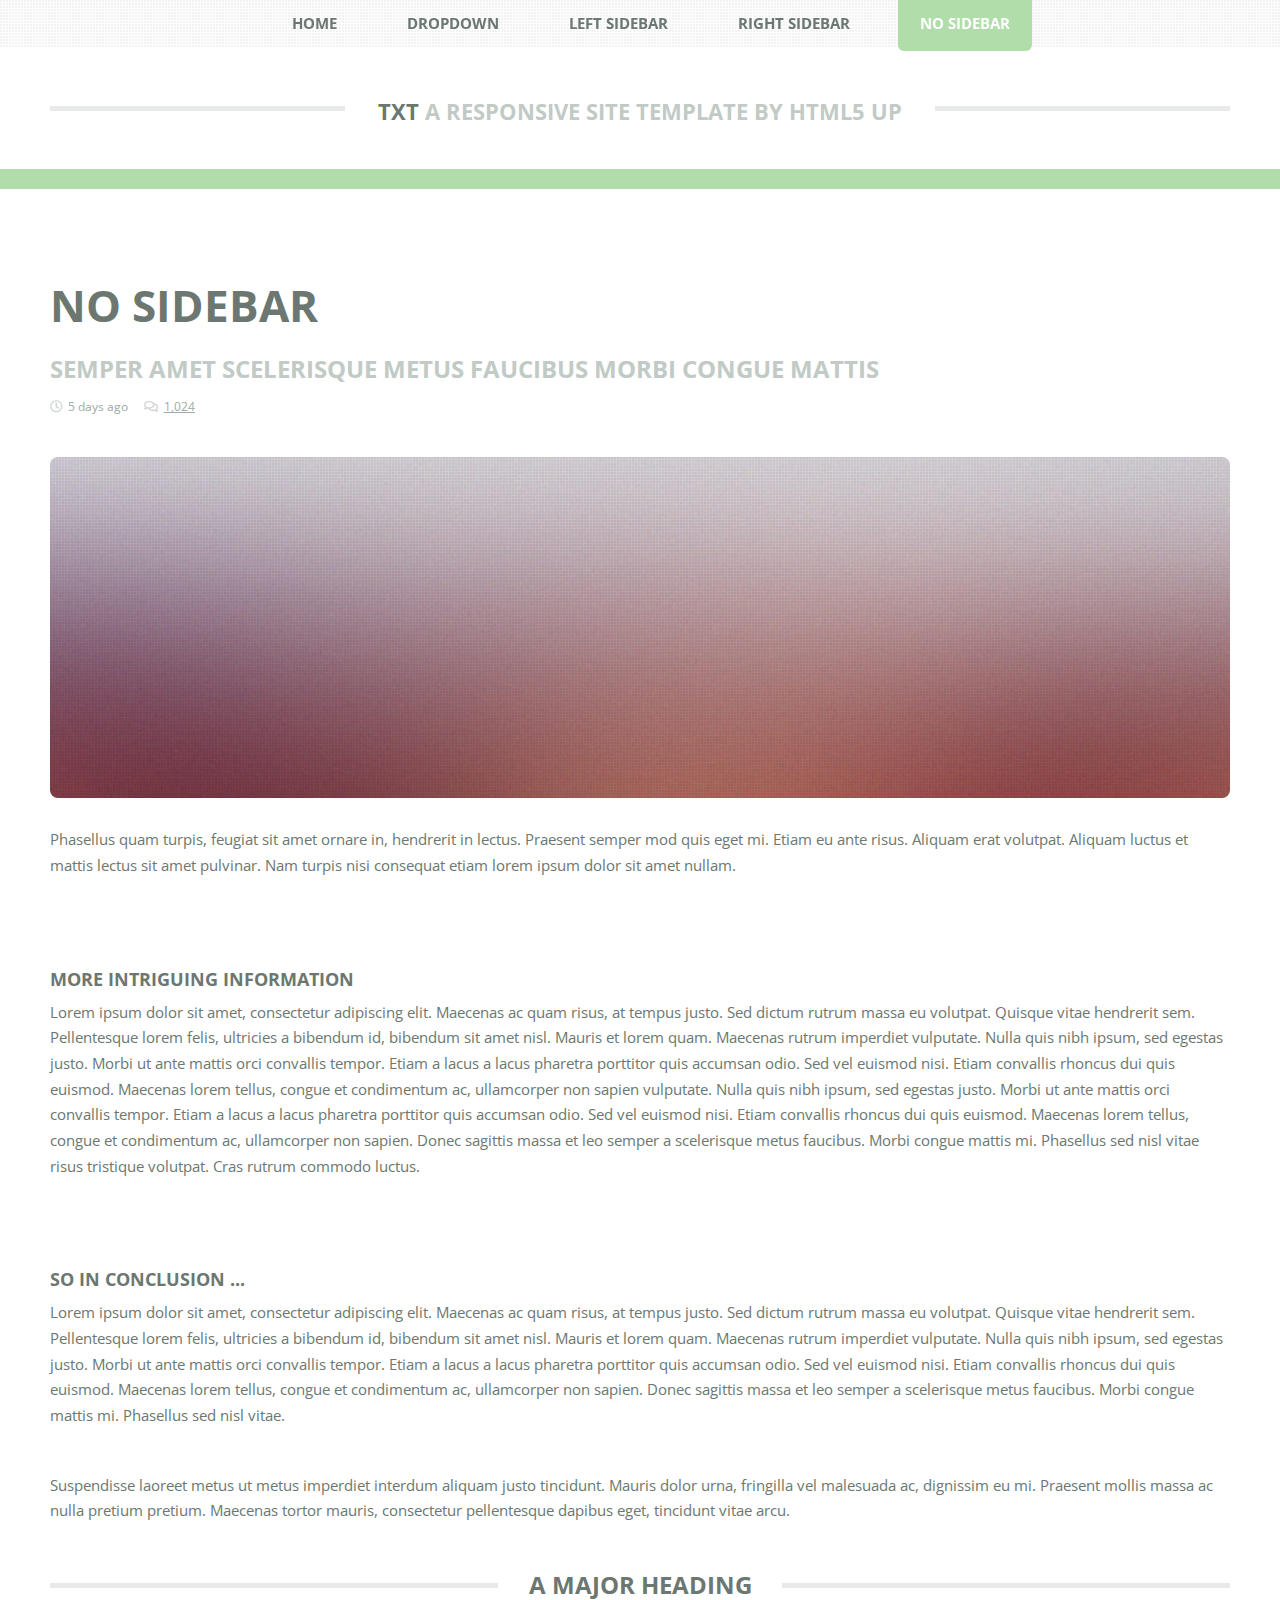
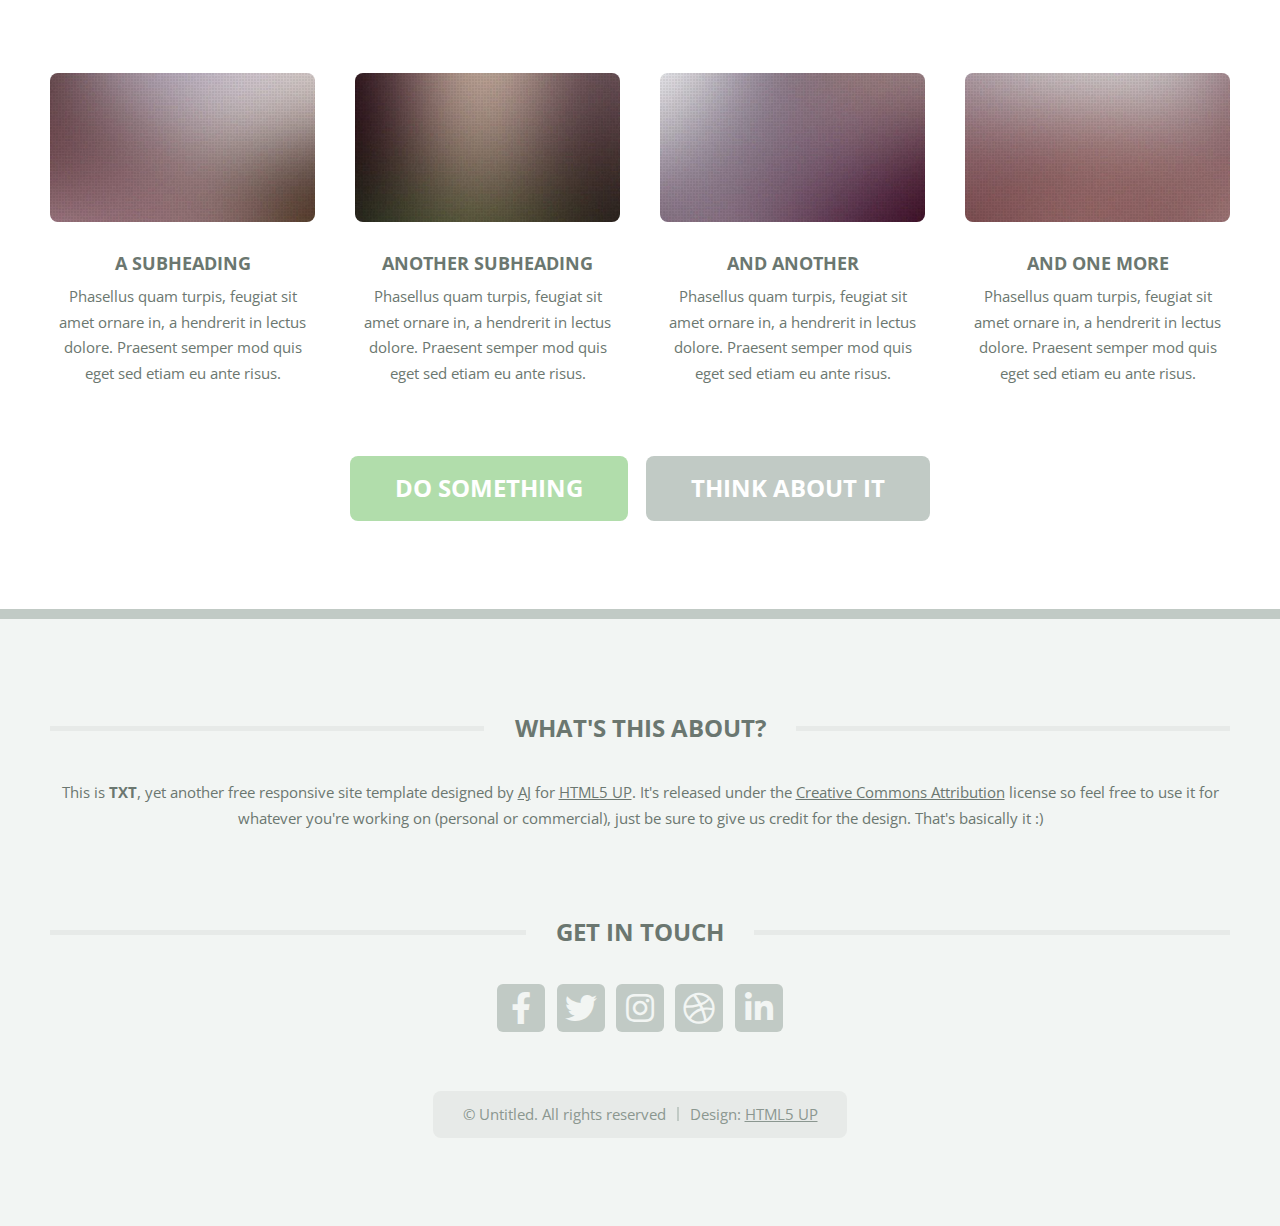
<file: no-sidebar.html>
<!DOCTYPE HTML>
<!--
	TXT by HTML5 UP
	html5up.net | @ajlkn
	Free for personal and commercial use under the CCA 3.0 license (html5up.net/license)
-->
<html>
	<head>
		<title>No Sidebar - TXT by HTML5 UP</title>
		<meta charset="utf-8" />
		<meta name="viewport" content="width=device-width, initial-scale=1, user-scalable=no" />
		<link rel="stylesheet" href="assets/css/main.css" />
	</head>
	<body class="is-preload">
		<div id="page-wrapper">

			<!-- Header -->
				<header id="header">
					<div class="logo container">
						<div>
							<h1><a href="index.html" id="logo">TXT</a></h1>
							<p>A responsive site template by HTML5 UP</p>
						</div>
					</div>
				</header>

			<!-- Nav -->
				<nav id="nav">
					<ul>
						<li><a href="index.html">Home</a></li>
						<li>
							<a href="#">Dropdown</a>
							<ul>
								<li><a href="#">Lorem ipsum dolor</a></li>
								<li><a href="#">Magna phasellus</a></li>
								<li>
									<a href="#">Phasellus consequat</a>
									<ul>
										<li><a href="#">Lorem ipsum dolor</a></li>
										<li><a href="#">Phasellus consequat</a></li>
										<li><a href="#">Magna phasellus</a></li>
										<li><a href="#">Etiam dolore nisl</a></li>
									</ul>
								</li>
								<li><a href="#">Veroeros feugiat</a></li>
							</ul>
						</li>
						<li><a href="left-sidebar.html">Left Sidebar</a></li>
						<li><a href="right-sidebar.html">Right Sidebar</a></li>
						<li class="current"><a href="no-sidebar.html">No Sidebar</a></li>
					</ul>
				</nav>

			<!-- Main -->
				<section id="main">
					<div class="container">
						<div class="row">
							<div class="col-12">
								<div class="content">

									<!-- Content -->

										<article class="box page-content">

											<header>
												<h2>No Sidebar</h2>
												<p>Semper amet scelerisque metus faucibus morbi congue mattis</p>
												<ul class="meta">
													<li class="icon fa-clock">5 days ago</li>
													<li class="icon fa-comments"><a href="#">1,024</a></li>
												</ul>
											</header>

											<section>
												<span class="image featured"><img src="images/pic05.jpg" alt="" /></span>
												<p>
													Phasellus quam turpis, feugiat sit amet ornare in, hendrerit in lectus.
													Praesent semper mod quis eget mi. Etiam eu ante risus. Aliquam erat volutpat.
													Aliquam luctus et mattis lectus sit amet pulvinar. Nam turpis nisi
													consequat etiam lorem ipsum dolor sit amet nullam.
												</p>
											</section>

											<section>
												<h3>More intriguing information</h3>
												<p>
													Lorem ipsum dolor sit amet, consectetur adipiscing elit. Maecenas ac quam risus, at tempus
													justo. Sed dictum rutrum massa eu volutpat. Quisque vitae hendrerit sem. Pellentesque lorem felis,
													ultricies a bibendum id, bibendum sit amet nisl. Mauris et lorem quam. Maecenas rutrum imperdiet
													vulputate. Nulla quis nibh ipsum, sed egestas justo. Morbi ut ante mattis orci convallis tempor.
													Etiam a lacus a lacus pharetra porttitor quis accumsan odio. Sed vel euismod nisi. Etiam convallis
													rhoncus dui quis euismod. Maecenas lorem tellus, congue et condimentum ac, ullamcorper non sapien
													vulputate. Nulla quis nibh ipsum, sed egestas justo. Morbi ut ante mattis orci convallis tempor.
													Etiam a lacus a lacus pharetra porttitor quis accumsan odio. Sed vel euismod nisi. Etiam convallis
													rhoncus dui quis euismod. Maecenas lorem tellus, congue et condimentum ac, ullamcorper non sapien.
													Donec sagittis massa et leo semper a scelerisque metus faucibus. Morbi congue mattis mi.
													Phasellus sed nisl vitae risus tristique volutpat. Cras rutrum commodo luctus.
												</p>
											</section>

											<section>
												<h3>So in conclusion ...</h3>
												<p>
													Lorem ipsum dolor sit amet, consectetur adipiscing elit. Maecenas ac quam risus, at tempus
													justo. Sed dictum rutrum massa eu volutpat. Quisque vitae hendrerit sem. Pellentesque lorem felis,
													ultricies a bibendum id, bibendum sit amet nisl. Mauris et lorem quam. Maecenas rutrum imperdiet
													vulputate. Nulla quis nibh ipsum, sed egestas justo. Morbi ut ante mattis orci convallis tempor.
													Etiam a lacus a lacus pharetra porttitor quis accumsan odio. Sed vel euismod nisi. Etiam convallis
													rhoncus dui quis euismod. Maecenas lorem tellus, congue et condimentum ac, ullamcorper non sapien.
													Donec sagittis massa et leo semper a scelerisque metus faucibus. Morbi congue mattis mi.
													Phasellus sed nisl vitae.
												</p>
												<p>
													Suspendisse laoreet metus ut metus imperdiet interdum aliquam justo tincidunt. Mauris dolor urna,
													fringilla vel malesuada ac, dignissim eu mi. Praesent mollis massa ac nulla pretium pretium.
													Maecenas tortor mauris, consectetur pellentesque dapibus eget, tincidunt vitae arcu.
												</p>
											</section>

										</article>

								</div>
							</div>
							<div class="col-12">

								<!-- Features -->
									<section class="box features">
										<h2 class="major"><span>A Major Heading</span></h2>
										<div>
											<div class="row">
												<div class="col-3 col-6-medium col-12-small">

													<!-- Feature -->
														<section class="box feature">
															<a href="#" class="image featured"><img src="images/pic01.jpg" alt="" /></a>
															<h3><a href="#">A Subheading</a></h3>
															<p>
																Phasellus quam turpis, feugiat sit amet ornare in, a hendrerit in
																lectus dolore. Praesent semper mod quis eget sed etiam eu ante risus.
															</p>
														</section>

												</div>
												<div class="col-3 col-6-medium col-12-small">

													<!-- Feature -->
														<section class="box feature">
															<a href="#" class="image featured"><img src="images/pic02.jpg" alt="" /></a>
															<h3><a href="#">Another Subheading</a></h3>
															<p>
																Phasellus quam turpis, feugiat sit amet ornare in, a hendrerit in
																lectus dolore. Praesent semper mod quis eget sed etiam eu ante risus.
															</p>
														</section>

												</div>
												<div class="col-3 col-6-medium col-12-small">

													<!-- Feature -->
														<section class="box feature">
															<a href="#" class="image featured"><img src="images/pic03.jpg" alt="" /></a>
															<h3><a href="#">And Another</a></h3>
															<p>
																Phasellus quam turpis, feugiat sit amet ornare in, a hendrerit in
																lectus dolore. Praesent semper mod quis eget sed etiam eu ante risus.
															</p>
														</section>

												</div>
												<div class="col-3 col-6-medium col-12-small">

													<!-- Feature -->
														<section class="box feature">
															<a href="#" class="image featured"><img src="images/pic04.jpg" alt="" /></a>
															<h3><a href="#">And One More</a></h3>
															<p>
																Phasellus quam turpis, feugiat sit amet ornare in, a hendrerit in
																lectus dolore. Praesent semper mod quis eget sed etiam eu ante risus.
															</p>
														</section>

												</div>
												<div class="col-12">
													<ul class="actions">
														<li><a href="#" class="button large">Do Something</a></li>
														<li><a href="#" class="button alt large">Think About It</a></li>
													</ul>
												</div>
											</div>
										</div>
									</section>

							</div>
						</div>
					</div>
				</section>

			<!-- Footer -->
				<footer id="footer">
					<div class="container">
						<div class="row gtr-200">
							<div class="col-12">

								<!-- About -->
									<section>
										<h2 class="major"><span>What's this about?</span></h2>
										<p>
											This is <strong>TXT</strong>, yet another free responsive site template designed by
											<a href="http://twitter.com/ajlkn">AJ</a> for <a href="http://html5up.net">HTML5 UP</a>. It's released under the
											<a href="http://html5up.net/license/">Creative Commons Attribution</a> license so feel free to use it for
											whatever you're working on (personal or commercial), just be sure to give us credit for the design.
											That's basically it :)
										</p>
									</section>

							</div>
							<div class="col-12">

								<!-- Contact -->
									<section>
										<h2 class="major"><span>Get in touch</span></h2>
										<ul class="contact">
											<li><a class="icon brands fa-facebook-f" href="#"><span class="label">Facebook</span></a></li>
											<li><a class="icon brands fa-twitter" href="#"><span class="label">Twitter</span></a></li>
											<li><a class="icon brands fa-instagram" href="#"><span class="label">Instagram</span></a></li>
											<li><a class="icon brands fa-dribbble" href="#"><span class="label">Dribbble</span></a></li>
											<li><a class="icon brands fa-linkedin-in" href="#"><span class="label">LinkedIn</span></a></li>
										</ul>
									</section>

							</div>
						</div>

						<!-- Copyright -->
							<div id="copyright">
								<ul class="menu">
									<li>&copy; Untitled. All rights reserved</li><li>Design: <a href="http://html5up.net">HTML5 UP</a></li>
								</ul>
							</div>

					</div>
				</footer>

		</div>

		<!-- Scripts -->
			<script src="assets/js/jquery.min.js"></script>
			<script src="assets/js/jquery.dropotron.min.js"></script>
			<script src="assets/js/jquery.scrolly.min.js"></script>
			<script src="assets/js/browser.min.js"></script>
			<script src="assets/js/breakpoints.min.js"></script>
			<script src="assets/js/util.js"></script>
			<script src="assets/js/main.js"></script>

	</body>
</html>
</file>
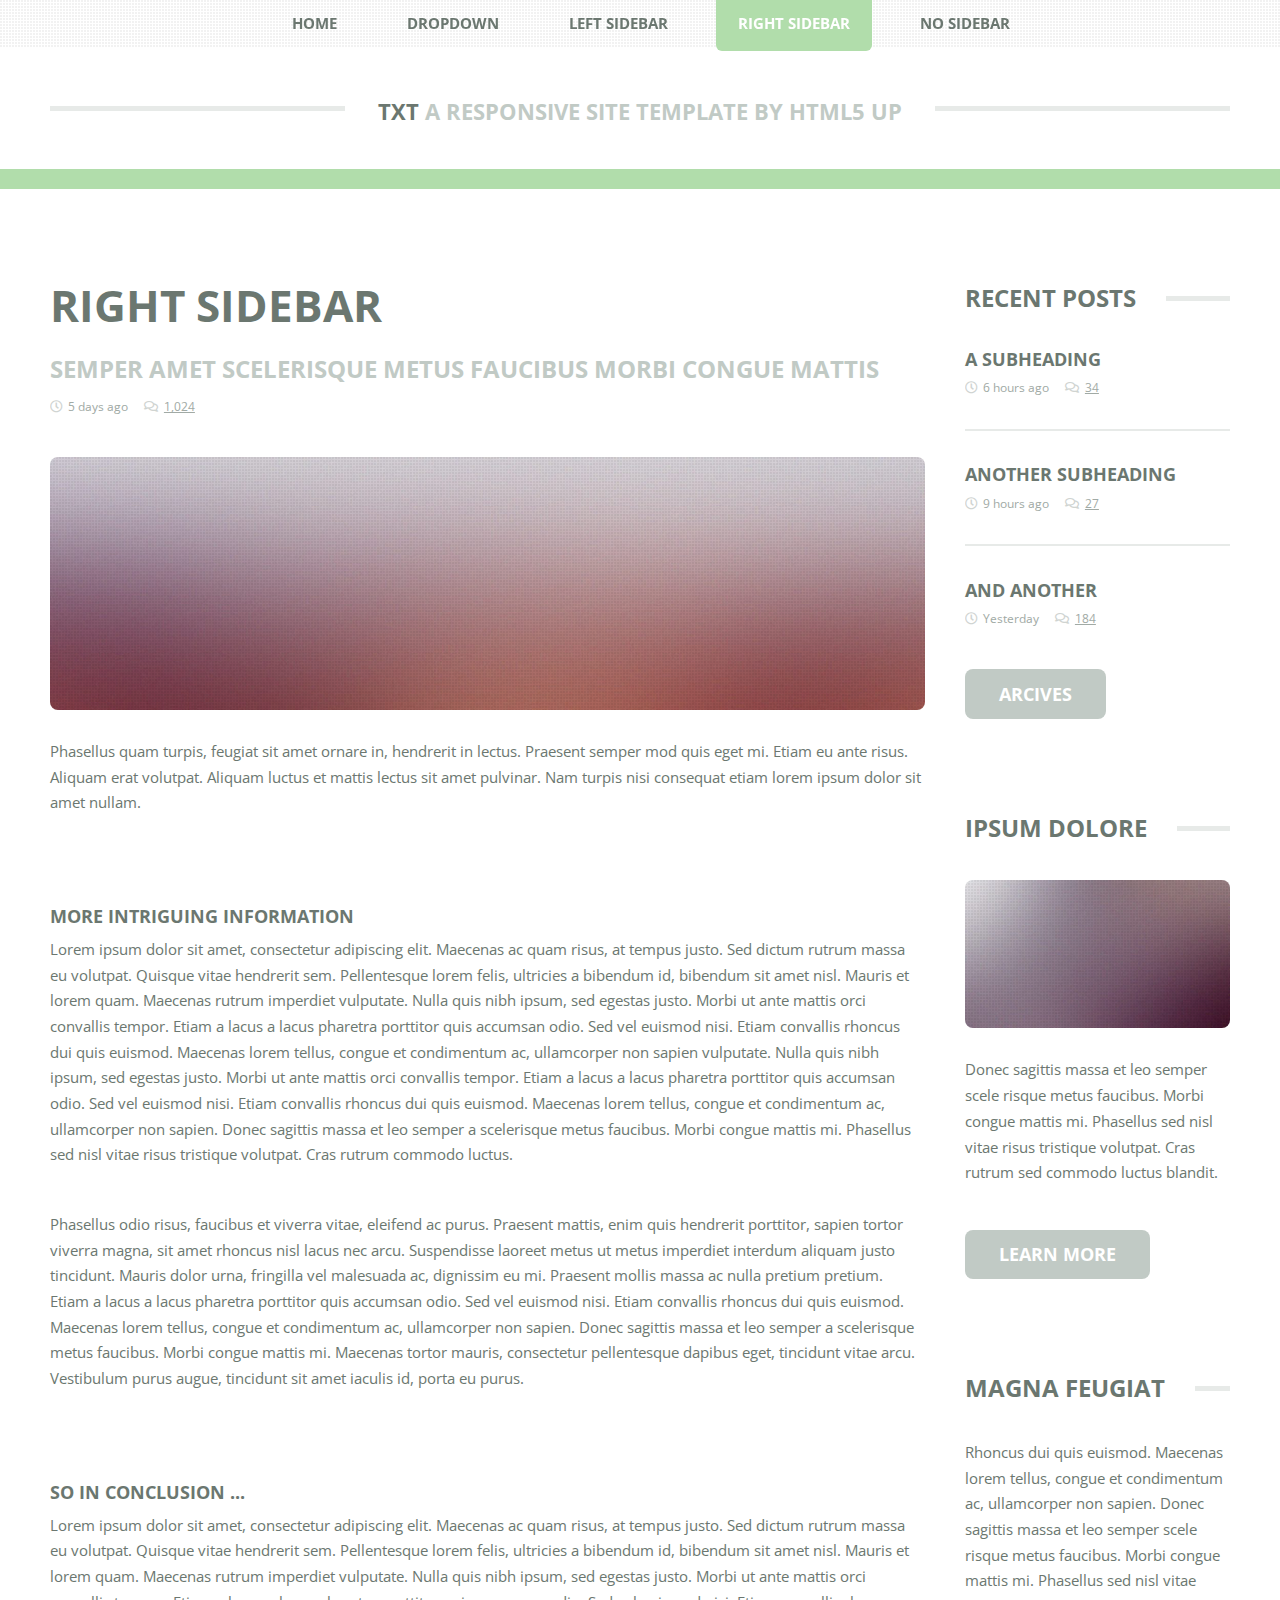
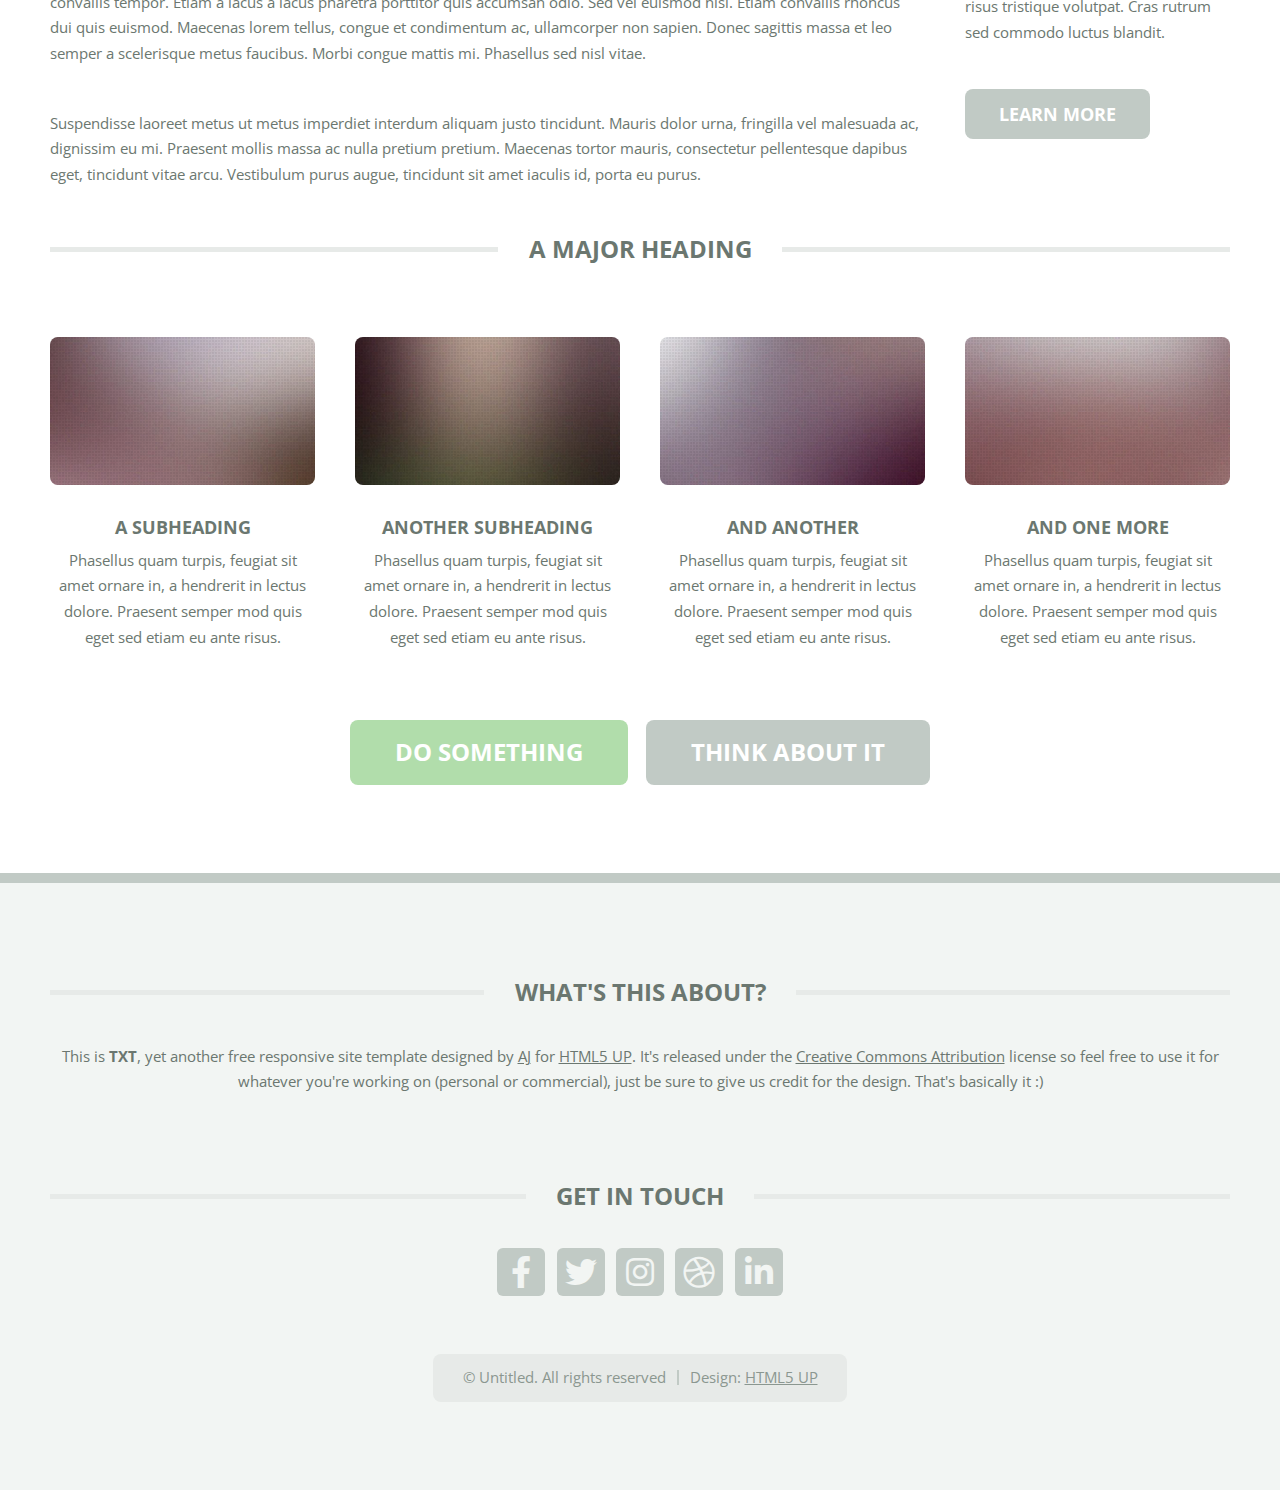
<file: right-sidebar.html>
<!DOCTYPE HTML>
<!--
	TXT by HTML5 UP
	html5up.net | @ajlkn
	Free for personal and commercial use under the CCA 3.0 license (html5up.net/license)
-->
<html>
	<head>
		<title>Right Sidebar - TXT by HTML5 UP</title>
		<meta charset="utf-8" />
		<meta name="viewport" content="width=device-width, initial-scale=1, user-scalable=no" />
		<link rel="stylesheet" href="assets/css/main.css" />
	</head>
	<body class="is-preload">
		<div id="page-wrapper">

			<!-- Header -->
				<header id="header">
					<div class="logo container">
						<div>
							<h1><a href="index.html" id="logo">TXT</a></h1>
							<p>A responsive site template by HTML5 UP</p>
						</div>
					</div>
				</header>

			<!-- Nav -->
				<nav id="nav">
					<ul>
						<li><a href="index.html">Home</a></li>
						<li>
							<a href="#">Dropdown</a>
							<ul>
								<li><a href="#">Lorem ipsum dolor</a></li>
								<li><a href="#">Magna phasellus</a></li>
								<li>
									<a href="#">Phasellus consequat</a>
									<ul>
										<li><a href="#">Lorem ipsum dolor</a></li>
										<li><a href="#">Phasellus consequat</a></li>
										<li><a href="#">Magna phasellus</a></li>
										<li><a href="#">Etiam dolore nisl</a></li>
									</ul>
								</li>
								<li><a href="#">Veroeros feugiat</a></li>
							</ul>
						</li>
						<li><a href="left-sidebar.html">Left Sidebar</a></li>
						<li class="current"><a href="right-sidebar.html">Right Sidebar</a></li>
						<li><a href="no-sidebar.html">No Sidebar</a></li>
					</ul>
				</nav>

			<!-- Main -->
				<section id="main">
					<div class="container">
						<div class="row">
							<div class="col-9 col-12-medium">
								<div class="content">

									<!-- Content -->

										<article class="box page-content">

											<header>
												<h2>Right Sidebar</h2>
												<p>Semper amet scelerisque metus faucibus morbi congue mattis</p>
												<ul class="meta">
													<li class="icon fa-clock">5 days ago</li>
													<li class="icon fa-comments"><a href="#">1,024</a></li>
												</ul>
											</header>

											<section>
												<span class="image featured"><img src="images/pic05.jpg" alt="" /></span>
												<p>
													Phasellus quam turpis, feugiat sit amet ornare in, hendrerit in lectus.
													Praesent semper mod quis eget mi. Etiam eu ante risus. Aliquam erat volutpat.
													Aliquam luctus et mattis lectus sit amet pulvinar. Nam turpis nisi
													consequat etiam lorem ipsum dolor sit amet nullam.
												</p>
											</section>

											<section>
												<h3>More intriguing information</h3>
												<p>
													Lorem ipsum dolor sit amet, consectetur adipiscing elit. Maecenas ac quam risus, at tempus
													justo. Sed dictum rutrum massa eu volutpat. Quisque vitae hendrerit sem. Pellentesque lorem felis,
													ultricies a bibendum id, bibendum sit amet nisl. Mauris et lorem quam. Maecenas rutrum imperdiet
													vulputate. Nulla quis nibh ipsum, sed egestas justo. Morbi ut ante mattis orci convallis tempor.
													Etiam a lacus a lacus pharetra porttitor quis accumsan odio. Sed vel euismod nisi. Etiam convallis
													rhoncus dui quis euismod. Maecenas lorem tellus, congue et condimentum ac, ullamcorper non sapien
													vulputate. Nulla quis nibh ipsum, sed egestas justo. Morbi ut ante mattis orci convallis tempor.
													Etiam a lacus a lacus pharetra porttitor quis accumsan odio. Sed vel euismod nisi. Etiam convallis
													rhoncus dui quis euismod. Maecenas lorem tellus, congue et condimentum ac, ullamcorper non sapien.
													Donec sagittis massa et leo semper a scelerisque metus faucibus. Morbi congue mattis mi.
													Phasellus sed nisl vitae risus tristique volutpat. Cras rutrum commodo luctus.
												</p>
												<p>
													Phasellus odio risus, faucibus et viverra vitae, eleifend ac purus. Praesent mattis, enim
													quis hendrerit porttitor, sapien tortor viverra magna, sit amet rhoncus nisl lacus nec arcu.
													Suspendisse laoreet metus ut metus imperdiet interdum aliquam justo tincidunt. Mauris dolor urna,
													fringilla vel malesuada ac, dignissim eu mi. Praesent mollis massa ac nulla pretium pretium.
													Etiam a lacus a lacus pharetra porttitor quis accumsan odio. Sed vel euismod nisi. Etiam convallis
													rhoncus dui quis euismod. Maecenas lorem tellus, congue et condimentum ac, ullamcorper non sapien.
													Donec sagittis massa et leo semper a scelerisque metus faucibus. Morbi congue mattis mi.
													Maecenas tortor mauris, consectetur pellentesque dapibus eget, tincidunt vitae arcu.
													Vestibulum purus augue, tincidunt sit amet iaculis id, porta eu purus.
												</p>
											</section>

											<section>
												<h3>So in conclusion ...</h3>
												<p>
													Lorem ipsum dolor sit amet, consectetur adipiscing elit. Maecenas ac quam risus, at tempus
													justo. Sed dictum rutrum massa eu volutpat. Quisque vitae hendrerit sem. Pellentesque lorem felis,
													ultricies a bibendum id, bibendum sit amet nisl. Mauris et lorem quam. Maecenas rutrum imperdiet
													vulputate. Nulla quis nibh ipsum, sed egestas justo. Morbi ut ante mattis orci convallis tempor.
													Etiam a lacus a lacus pharetra porttitor quis accumsan odio. Sed vel euismod nisi. Etiam convallis
													rhoncus dui quis euismod. Maecenas lorem tellus, congue et condimentum ac, ullamcorper non sapien.
													Donec sagittis massa et leo semper a scelerisque metus faucibus. Morbi congue mattis mi.
													Phasellus sed nisl vitae.
												</p>
												<p>
													Suspendisse laoreet metus ut metus imperdiet interdum aliquam justo tincidunt. Mauris dolor urna,
													fringilla vel malesuada ac, dignissim eu mi. Praesent mollis massa ac nulla pretium pretium.
													Maecenas tortor mauris, consectetur pellentesque dapibus eget, tincidunt vitae arcu.
													Vestibulum purus augue, tincidunt sit amet iaculis id, porta eu purus.
												</p>
											</section>

										</article>

								</div>
							</div>
							<div class="col-3 col-12-medium">
								<div class="sidebar">

									<!-- Sidebar -->

										<!-- Recent Posts -->
											<section>
												<h2 class="major"><span>Recent Posts</span></h2>
												<ul class="divided">
													<li>
														<article class="box post-summary">
															<h3><a href="#">A Subheading</a></h3>
															<ul class="meta">
																<li class="icon fa-clock">6 hours ago</li>
																<li class="icon fa-comments"><a href="#">34</a></li>
															</ul>
														</article>
													</li>
													<li>
														<article class="box post-summary">
															<h3><a href="#">Another Subheading</a></h3>
															<ul class="meta">
																<li class="icon fa-clock">9 hours ago</li>
																<li class="icon fa-comments"><a href="#">27</a></li>
															</ul>
														</article>
													</li>
													<li>
														<article class="box post-summary">
															<h3><a href="#">And Another</a></h3>
															<ul class="meta">
																<li class="icon fa-clock">Yesterday</li>
																<li class="icon fa-comments"><a href="#">184</a></li>
															</ul>
														</article>
													</li>
												</ul>
												<a href="#" class="button alt">Arcives</a>
											</section>

										<!-- Something -->
											<section>
												<h2 class="major"><span>Ipsum Dolore</span></h2>
												<a href="#" class="image featured"><img src="images/pic03.jpg" alt="" /></a>
												<p>
													Donec sagittis massa et leo semper scele risque metus faucibus. Morbi congue mattis mi.
													Phasellus sed nisl vitae risus tristique volutpat. Cras rutrum sed commodo luctus blandit.
												</p>
												<a href="#" class="button alt">Learn more</a>
											</section>

										<!-- Something -->
											<section>
												<h2 class="major"><span>Magna Feugiat</span></h2>
												<p>
													Rhoncus dui quis euismod. Maecenas lorem tellus, congue et condimentum ac, ullamcorper non sapien.
													Donec sagittis massa et leo semper scele risque metus faucibus. Morbi congue mattis mi.
													Phasellus sed nisl vitae risus tristique volutpat. Cras rutrum sed commodo luctus blandit.
												</p>
												<a href="#" class="button alt">Learn more</a>
											</section>

								</div>
							</div>
							<div class="col-12">

								<!-- Features -->
									<section class="box features">
										<h2 class="major"><span>A Major Heading</span></h2>
										<div>
											<div class="row">
												<div class="col-3 col-6-medium col-12-small">

													<!-- Feature -->
														<section class="box feature">
															<a href="#" class="image featured"><img src="images/pic01.jpg" alt="" /></a>
															<h3><a href="#">A Subheading</a></h3>
															<p>
																Phasellus quam turpis, feugiat sit amet ornare in, a hendrerit in
																lectus dolore. Praesent semper mod quis eget sed etiam eu ante risus.
															</p>
														</section>

												</div>
												<div class="col-3 col-6-medium col-12-small">

													<!-- Feature -->
														<section class="box feature">
															<a href="#" class="image featured"><img src="images/pic02.jpg" alt="" /></a>
															<h3><a href="#">Another Subheading</a></h3>
															<p>
																Phasellus quam turpis, feugiat sit amet ornare in, a hendrerit in
																lectus dolore. Praesent semper mod quis eget sed etiam eu ante risus.
															</p>
														</section>

												</div>
												<div class="col-3 col-6-medium col-12-small">

													<!-- Feature -->
														<section class="box feature">
															<a href="#" class="image featured"><img src="images/pic03.jpg" alt="" /></a>
															<h3><a href="#">And Another</a></h3>
															<p>
																Phasellus quam turpis, feugiat sit amet ornare in, a hendrerit in
																lectus dolore. Praesent semper mod quis eget sed etiam eu ante risus.
															</p>
														</section>

												</div>
												<div class="col-3 col-6-medium col-12-small">

													<!-- Feature -->
														<section class="box feature">
															<a href="#" class="image featured"><img src="images/pic04.jpg" alt="" /></a>
															<h3><a href="#">And One More</a></h3>
															<p>
																Phasellus quam turpis, feugiat sit amet ornare in, a hendrerit in
																lectus dolore. Praesent semper mod quis eget sed etiam eu ante risus.
															</p>
														</section>

												</div>
												<div class="col-12">
													<ul class="actions">
														<li><a href="#" class="button large">Do Something</a></li>
														<li><a href="#" class="button alt large">Think About It</a></li>
													</ul>
												</div>
											</div>
										</div>
									</section>

							</div>
						</div>
					</div>
				</section>

			<!-- Footer -->
				<footer id="footer">
					<div class="container">
						<div class="row gtr-200">
							<div class="col-12">

								<!-- About -->
									<section>
										<h2 class="major"><span>What's this about?</span></h2>
										<p>
											This is <strong>TXT</strong>, yet another free responsive site template designed by
											<a href="http://twitter.com/ajlkn">AJ</a> for <a href="http://html5up.net">HTML5 UP</a>. It's released under the
											<a href="http://html5up.net/license/">Creative Commons Attribution</a> license so feel free to use it for
											whatever you're working on (personal or commercial), just be sure to give us credit for the design.
											That's basically it :)
										</p>
									</section>

							</div>
							<div class="col-12">

								<!-- Contact -->
									<section>
										<h2 class="major"><span>Get in touch</span></h2>
										<ul class="contact">
											<li><a class="icon brands fa-facebook-f" href="#"><span class="label">Facebook</span></a></li>
											<li><a class="icon brands fa-twitter" href="#"><span class="label">Twitter</span></a></li>
											<li><a class="icon brands fa-instagram" href="#"><span class="label">Instagram</span></a></li>
											<li><a class="icon brands fa-dribbble" href="#"><span class="label">Dribbble</span></a></li>
											<li><a class="icon brands fa-linkedin-in" href="#"><span class="label">LinkedIn</span></a></li>
										</ul>
									</section>

							</div>
						</div>

						<!-- Copyright -->
							<div id="copyright">
								<ul class="menu">
									<li>&copy; Untitled. All rights reserved</li><li>Design: <a href="http://html5up.net">HTML5 UP</a></li>
								</ul>
							</div>

					</div>
				</footer>

		</div>

		<!-- Scripts -->
			<script src="assets/js/jquery.min.js"></script>
			<script src="assets/js/jquery.dropotron.min.js"></script>
			<script src="assets/js/jquery.scrolly.min.js"></script>
			<script src="assets/js/browser.min.js"></script>
			<script src="assets/js/breakpoints.min.js"></script>
			<script src="assets/js/util.js"></script>
			<script src="assets/js/main.js"></script>

	</body>
</html>
</file>
<file: assets/css/main.css>
@import url("fontawesome-all.min.css");
@import url("https://fonts.googleapis.com/css?family=Open+Sans:400,400italic,700,700italic|Open+Sans+Condensed:700");

/*
	TXT by HTML5 UP
	html5up.net | @ajlkn
	Free for personal and commercial use under the CCA 3.0 license (html5up.net/license)
*/

html, body, div, span, applet, object,
iframe, h1, h2, h3, h4, h5, h6, p, blockquote,
pre, a, abbr, acronym, address, big, cite,
code, del, dfn, em, img, ins, kbd, q, s, samp,
small, strike, strong, sub, sup, tt, var, b,
u, i, center, dl, dt, dd, ol, ul, li, fieldset,
form, label, legend, table, caption, tbody,
tfoot, thead, tr, th, td, article, aside,
canvas, details, embed, figure, figcaption,
footer, header, hgroup, menu, nav, output, ruby,
section, summary, time, mark, audio, video {
	margin: 0;
	padding: 0;
	border: 0;
	font-size: 100%;
	font: inherit;
	vertical-align: baseline;}

article, aside, details, figcaption, figure,
footer, header, hgroup, menu, nav, section {
	display: block;}

body {
	line-height: 1;
}

ol, ul {
	list-style: none;
}

blockquote, q {
	quotes: none;
}

	blockquote:before, blockquote:after, q:before, q:after {
		content: '';
		content: none;
	}

table {
	border-collapse: collapse;
	border-spacing: 0;
}

body {
	-webkit-text-size-adjust: none;
}

mark {
	background-color: transparent;
	color: inherit;
}

input::-moz-focus-inner {
	border: 0;
	padding: 0;
}

input, select, textarea {
	-moz-appearance: none;
	-webkit-appearance: none;
	-ms-appearance: none;
	appearance: none;
}

/* Basic */

	html {
		box-sizing: border-box;
	}

	*, *:before, *:after {
		box-sizing: inherit;
	}

	body {
		background: #f2f5f3;
	}

		body.is-preload *, body.is-preload *:before, body.is-preload *:after {
			-moz-animation: none !important;
			-webkit-animation: none !important;
			-ms-animation: none !important;
			animation: none !important;
			-moz-transition: none !important;
			-webkit-transition: none !important;
			-ms-transition: none !important;
			transition: none !important;
		}

	body, input, textarea, select {
		font-family: 'Open Sans', sans-serif;
		font-weight: 400;
		color: #6b7770;
		font-size: 13pt;
		line-height: 2em;
	}

	h1, h2, h3, h4, h5, h6 {
		font-family: 'Open Sans Condensed', sans-serif;
		font-weight: 700;
		text-transform: uppercase;
		color: #6b7770;
		margin: 0 0 0.5em 0;
		line-height: 1.3;
	}

	h1 a, h2 a, h3 a, h4 a, h5 a, h6 a {
		text-decoration: none;
		color: inherit;
	}

	h2 {
		font-size: 1.65em;
	}

		h2.major {
			position: relative;
			border-top: solid 5px #e7eae8;
			font-size: 1.65em;
			text-align: center;
			margin: 0 0 3em 0;
			top: 0.775em;
		}

			h2.major span {
				background: #fff;
				position: relative;
				display: inline-block;
				top: -0.775em;
				padding: 0 1.25em 0 1.25em;
			}

	h3, h4 {
		font-size: 1.25em;
	}

	a {
		color: #006376;
		text-decoration: underline;
	}

		a:hover {
			text-decoration: none;
		}

	b, strong {
		font-weight: 700;
		color: #6b7770;
	}

	i, em {
		font-style: italic;
	}

	br.clear {
		clear: both;
	}

	sub {
		position: relative;
		top: 0.5em;
		font-size: 0.8em;
	}

	sup {
		position: relative;
		top: -0.5em;
		font-size: 0.8em;
	}

	hr {
		border: 0;
		border-top: solid 2px #E7EAE8;
		margin: 0 0 3em 0;
	}

	blockquote {
		border-left: solid 5px #E7EAE8;
		padding: 1em 0 1em 1.5em;
		font-style: italic;
	}

	p, ul, ol, dl, table {
		margin-bottom: 3em;
	}

/* Section/Article */

	section, article {
		margin-bottom: 6em;
	}

		section > :last-child, section:last-child, article > :last-child, article:last-child {
			margin-bottom: 0;
		}

	header > p {
		display: block;
		font-family: 'Open Sans Condensed', sans-serif;
		font-weight: 700;
		text-transform: uppercase;
		color: #c1cac5;
	}

/* Container */

	.container {
		margin: 0 auto;
		max-width: 100%;
		width: 64em;
	}

		@media screen and (max-width: 1680px) {

			.container {
				width: 75em;
			}

		}

		@media screen and (max-width: 1280px) {

			.container {
				width: calc(100% - 100px);
			}

		}

		@media screen and (max-width: 980px) {

			.container {
				width: calc(100% - 100px);
			}

		}

		@media screen and (max-width: 736px) {

			.container {
				width: calc(100% - 40px);
			}

		}

		@media screen and (max-width: 360px) {

			.container {
				width: calc(100% - 30px);
			}

		}

/* Row */

	.row {
		display: flex;
		flex-wrap: wrap;
		box-sizing: border-box;
		align-items: stretch;
	}

		.row > * {
			box-sizing: border-box;
		}

		.row.gtr-uniform > * > :last-child {
			margin-bottom: 0;
		}

		.row.aln-left {
			justify-content: flex-start;
		}

		.row.aln-center {
			justify-content: center;
		}

		.row.aln-right {
			justify-content: flex-end;
		}

		.row.aln-top {
			align-items: flex-start;
		}

		.row.aln-middle {
			align-items: center;
		}

		.row.aln-bottom {
			align-items: flex-end;
		}

		.row > .imp {
			order: -1;
		}

		.row > .col-1 {
			width: 8.33333%;
		}

		.row > .off-1 {
			margin-left: 8.33333%;
		}

		.row > .col-2 {
			width: 16.66667%;
		}

		.row > .off-2 {
			margin-left: 16.66667%;
		}

		.row > .col-3 {
			width: 25%;
		}

		.row > .off-3 {
			margin-left: 25%;
		}

		.row > .col-4 {
			width: 33.33333%;
		}

		.row > .off-4 {
			margin-left: 33.33333%;
		}

		.row > .col-5 {
			width: 41.66667%;
		}

		.row > .off-5 {
			margin-left: 41.66667%;
		}

		.row > .col-6 {
			width: 50%;
		}

		.row > .off-6 {
			margin-left: 50%;
		}

		.row > .col-7 {
			width: 58.33333%;
		}

		.row > .off-7 {
			margin-left: 58.33333%;
		}

		.row > .col-8 {
			width: 66.66667%;
		}

		.row > .off-8 {
			margin-left: 66.66667%;
		}

		.row > .col-9 {
			width: 75%;
		}

		.row > .off-9 {
			margin-left: 75%;
		}

		.row > .col-10 {
			width: 83.33333%;
		}

		.row > .off-10 {
			margin-left: 83.33333%;
		}

		.row > .col-11 {
			width: 91.66667%;
		}

		.row > .off-11 {
			margin-left: 91.66667%;
		}

		.row > .col-12 {
			width: 100%;
		}

		.row > .off-12 {
			margin-left: 100%;
		}

		.row.gtr-0 {
			margin-top: 0px;
			margin-left: 0px;
		}

			.row.gtr-0 > * {
				padding: 0px 0 0 0px;
			}

			.row.gtr-0.gtr-uniform {
				margin-top: 0px;
			}

				.row.gtr-0.gtr-uniform > * {
					padding-top: 0px;
				}

		.row.gtr-25 {
			margin-top: -12.5px;
			margin-left: -12.5px;
		}

			.row.gtr-25 > * {
				padding: 12.5px 0 0 12.5px;
			}

			.row.gtr-25.gtr-uniform {
				margin-top: -12.5px;
			}

				.row.gtr-25.gtr-uniform > * {
					padding-top: 12.5px;
				}

		.row.gtr-50 {
			margin-top: -25px;
			margin-left: -25px;
		}

			.row.gtr-50 > * {
				padding: 25px 0 0 25px;
			}

			.row.gtr-50.gtr-uniform {
				margin-top: -25px;
			}

				.row.gtr-50.gtr-uniform > * {
					padding-top: 25px;
				}

		.row {
			margin-top: -50px;
			margin-left: -50px;
		}

			.row > * {
				padding: 50px 0 0 50px;
			}

			.row.gtr-uniform {
				margin-top: -50px;
			}

				.row.gtr-uniform > * {
					padding-top: 50px;
				}

		.row.gtr-150 {
			margin-top: -75px;
			margin-left: -75px;
		}

			.row.gtr-150 > * {
				padding: 75px 0 0 75px;
			}

			.row.gtr-150.gtr-uniform {
				margin-top: -75px;
			}

				.row.gtr-150.gtr-uniform > * {
					padding-top: 75px;
				}

		.row.gtr-200 {
			margin-top: -100px;
			margin-left: -100px;
		}

			.row.gtr-200 > * {
				padding: 100px 0 0 100px;
			}

			.row.gtr-200.gtr-uniform {
				margin-top: -100px;
			}

				.row.gtr-200.gtr-uniform > * {
					padding-top: 100px;
				}

		@media screen and (max-width: 1680px) {

			.row {
				display: flex;
				flex-wrap: wrap;
				box-sizing: border-box;
				align-items: stretch;
			}

				.row > * {
					box-sizing: border-box;
				}

				.row.gtr-uniform > * > :last-child {
					margin-bottom: 0;
				}

				.row.aln-left {
					justify-content: flex-start;
				}

				.row.aln-center {
					justify-content: center;
				}

				.row.aln-right {
					justify-content: flex-end;
				}

				.row.aln-top {
					align-items: flex-start;
				}

				.row.aln-middle {
					align-items: center;
				}

				.row.aln-bottom {
					align-items: flex-end;
				}

				.row > .imp-xlarge {
					order: -1;
				}

				.row > .col-1-xlarge {
					width: 8.33333%;
				}

				.row > .off-1-xlarge {
					margin-left: 8.33333%;
				}

				.row > .col-2-xlarge {
					width: 16.66667%;
				}

				.row > .off-2-xlarge {
					margin-left: 16.66667%;
				}

				.row > .col-3-xlarge {
					width: 25%;
				}

				.row > .off-3-xlarge {
					margin-left: 25%;
				}

				.row > .col-4-xlarge {
					width: 33.33333%;
				}

				.row > .off-4-xlarge {
					margin-left: 33.33333%;
				}

				.row > .col-5-xlarge {
					width: 41.66667%;
				}

				.row > .off-5-xlarge {
					margin-left: 41.66667%;
				}

				.row > .col-6-xlarge {
					width: 50%;
				}

				.row > .off-6-xlarge {
					margin-left: 50%;
				}

				.row > .col-7-xlarge {
					width: 58.33333%;
				}

				.row > .off-7-xlarge {
					margin-left: 58.33333%;
				}

				.row > .col-8-xlarge {
					width: 66.66667%;
				}

				.row > .off-8-xlarge {
					margin-left: 66.66667%;
				}

				.row > .col-9-xlarge {
					width: 75%;
				}

				.row > .off-9-xlarge {
					margin-left: 75%;
				}

				.row > .col-10-xlarge {
					width: 83.33333%;
				}

				.row > .off-10-xlarge {
					margin-left: 83.33333%;
				}

				.row > .col-11-xlarge {
					width: 91.66667%;
				}

				.row > .off-11-xlarge {
					margin-left: 91.66667%;
				}

				.row > .col-12-xlarge {
					width: 100%;
				}

				.row > .off-12-xlarge {
					margin-left: 100%;
				}

				.row.gtr-0 {
					margin-top: 0px;
					margin-left: 0px;
				}

					.row.gtr-0 > * {
						padding: 0px 0 0 0px;
					}

					.row.gtr-0.gtr-uniform {
						margin-top: 0px;
					}

						.row.gtr-0.gtr-uniform > * {
							padding-top: 0px;
						}

				.row.gtr-25 {
					margin-top: -12.5px;
					margin-left: -12.5px;
				}

					.row.gtr-25 > * {
						padding: 12.5px 0 0 12.5px;
					}

					.row.gtr-25.gtr-uniform {
						margin-top: -12.5px;
					}

						.row.gtr-25.gtr-uniform > * {
							padding-top: 12.5px;
						}

				.row.gtr-50 {
					margin-top: -25px;
					margin-left: -25px;
				}

					.row.gtr-50 > * {
						padding: 25px 0 0 25px;
					}

					.row.gtr-50.gtr-uniform {
						margin-top: -25px;
					}

						.row.gtr-50.gtr-uniform > * {
							padding-top: 25px;
						}

				.row {
					margin-top: -50px;
					margin-left: -50px;
				}

					.row > * {
						padding: 50px 0 0 50px;
					}

					.row.gtr-uniform {
						margin-top: -50px;
					}

						.row.gtr-uniform > * {
							padding-top: 50px;
						}

				.row.gtr-150 {
					margin-top: -75px;
					margin-left: -75px;
				}

					.row.gtr-150 > * {
						padding: 75px 0 0 75px;
					}

					.row.gtr-150.gtr-uniform {
						margin-top: -75px;
					}

						.row.gtr-150.gtr-uniform > * {
							padding-top: 75px;
						}

				.row.gtr-200 {
					margin-top: -100px;
					margin-left: -100px;
				}

					.row.gtr-200 > * {
						padding: 100px 0 0 100px;
					}

					.row.gtr-200.gtr-uniform {
						margin-top: -100px;
					}

						.row.gtr-200.gtr-uniform > * {
							padding-top: 100px;
						}

		}

		@media screen and (max-width: 1280px) {

			.row {
				display: flex;
				flex-wrap: wrap;
				box-sizing: border-box;
				align-items: stretch;
			}

				.row > * {
					box-sizing: border-box;
				}

				.row.gtr-uniform > * > :last-child {
					margin-bottom: 0;
				}

				.row.aln-left {
					justify-content: flex-start;
				}

				.row.aln-center {
					justify-content: center;
				}

				.row.aln-right {
					justify-content: flex-end;
				}

				.row.aln-top {
					align-items: flex-start;
				}

				.row.aln-middle {
					align-items: center;
				}

				.row.aln-bottom {
					align-items: flex-end;
				}

				.row > .imp-large {
					order: -1;
				}

				.row > .col-1-large {
					width: 8.33333%;
				}

				.row > .off-1-large {
					margin-left: 8.33333%;
				}

				.row > .col-2-large {
					width: 16.66667%;
				}

				.row > .off-2-large {
					margin-left: 16.66667%;
				}

				.row > .col-3-large {
					width: 25%;
				}

				.row > .off-3-large {
					margin-left: 25%;
				}

				.row > .col-4-large {
					width: 33.33333%;
				}

				.row > .off-4-large {
					margin-left: 33.33333%;
				}

				.row > .col-5-large {
					width: 41.66667%;
				}

				.row > .off-5-large {
					margin-left: 41.66667%;
				}

				.row > .col-6-large {
					width: 50%;
				}

				.row > .off-6-large {
					margin-left: 50%;
				}

				.row > .col-7-large {
					width: 58.33333%;
				}

				.row > .off-7-large {
					margin-left: 58.33333%;
				}

				.row > .col-8-large {
					width: 66.66667%;
				}

				.row > .off-8-large {
					margin-left: 66.66667%;
				}

				.row > .col-9-large {
					width: 75%;
				}

				.row > .off-9-large {
					margin-left: 75%;
				}

				.row > .col-10-large {
					width: 83.33333%;
				}

				.row > .off-10-large {
					margin-left: 83.33333%;
				}

				.row > .col-11-large {
					width: 91.66667%;
				}

				.row > .off-11-large {
					margin-left: 91.66667%;
				}

				.row > .col-12-large {
					width: 100%;
				}

				.row > .off-12-large {
					margin-left: 100%;
				}

				.row.gtr-0 {
					margin-top: 0px;
					margin-left: 0px;
				}

					.row.gtr-0 > * {
						padding: 0px 0 0 0px;
					}

					.row.gtr-0.gtr-uniform {
						margin-top: 0px;
					}

						.row.gtr-0.gtr-uniform > * {
							padding-top: 0px;
						}

				.row.gtr-25 {
					margin-top: -10px;
					margin-left: -10px;
				}

					.row.gtr-25 > * {
						padding: 10px 0 0 10px;
					}

					.row.gtr-25.gtr-uniform {
						margin-top: -10px;
					}

						.row.gtr-25.gtr-uniform > * {
							padding-top: 10px;
						}

				.row.gtr-50 {
					margin-top: -20px;
					margin-left: -20px;
				}

					.row.gtr-50 > * {
						padding: 20px 0 0 20px;
					}

					.row.gtr-50.gtr-uniform {
						margin-top: -20px;
					}

						.row.gtr-50.gtr-uniform > * {
							padding-top: 20px;
						}

				.row {
					margin-top: -40px;
					margin-left: -40px;
				}

					.row > * {
						padding: 40px 0 0 40px;
					}

					.row.gtr-uniform {
						margin-top: -40px;
					}

						.row.gtr-uniform > * {
							padding-top: 40px;
						}

				.row.gtr-150 {
					margin-top: -60px;
					margin-left: -60px;
				}

					.row.gtr-150 > * {
						padding: 60px 0 0 60px;
					}

					.row.gtr-150.gtr-uniform {
						margin-top: -60px;
					}

						.row.gtr-150.gtr-uniform > * {
							padding-top: 60px;
						}

				.row.gtr-200 {
					margin-top: -80px;
					margin-left: -80px;
				}

					.row.gtr-200 > * {
						padding: 80px 0 0 80px;
					}

					.row.gtr-200.gtr-uniform {
						margin-top: -80px;
					}

						.row.gtr-200.gtr-uniform > * {
							padding-top: 80px;
						}

		}

		@media screen and (max-width: 980px) {

			.row {
				display: flex;
				flex-wrap: wrap;
				box-sizing: border-box;
				align-items: stretch;
			}

				.row > * {
					box-sizing: border-box;
				}

				.row.gtr-uniform > * > :last-child {
					margin-bottom: 0;
				}

				.row.aln-left {
					justify-content: flex-start;
				}

				.row.aln-center {
					justify-content: center;
				}

				.row.aln-right {
					justify-content: flex-end;
				}

				.row.aln-top {
					align-items: flex-start;
				}

				.row.aln-middle {
					align-items: center;
				}

				.row.aln-bottom {
					align-items: flex-end;
				}

				.row > .imp-medium {
					order: -1;
				}

				.row > .col-1-medium {
					width: 8.33333%;
				}

				.row > .off-1-medium {
					margin-left: 8.33333%;
				}

				.row > .col-2-medium {
					width: 16.66667%;
				}

				.row > .off-2-medium {
					margin-left: 16.66667%;
				}

				.row > .col-3-medium {
					width: 25%;
				}

				.row > .off-3-medium {
					margin-left: 25%;
				}

				.row > .col-4-medium {
					width: 33.33333%;
				}

				.row > .off-4-medium {
					margin-left: 33.33333%;
				}

				.row > .col-5-medium {
					width: 41.66667%;
				}

				.row > .off-5-medium {
					margin-left: 41.66667%;
				}

				.row > .col-6-medium {
					width: 50%;
				}

				.row > .off-6-medium {
					margin-left: 50%;
				}

				.row > .col-7-medium {
					width: 58.33333%;
				}

				.row > .off-7-medium {
					margin-left: 58.33333%;
				}

				.row > .col-8-medium {
					width: 66.66667%;
				}

				.row > .off-8-medium {
					margin-left: 66.66667%;
				}

				.row > .col-9-medium {
					width: 75%;
				}

				.row > .off-9-medium {
					margin-left: 75%;
				}

				.row > .col-10-medium {
					width: 83.33333%;
				}

				.row > .off-10-medium {
					margin-left: 83.33333%;
				}

				.row > .col-11-medium {
					width: 91.66667%;
				}

				.row > .off-11-medium {
					margin-left: 91.66667%;
				}

				.row > .col-12-medium {
					width: 100%;
				}

				.row > .off-12-medium {
					margin-left: 100%;
				}

				.row.gtr-0 {
					margin-top: 0px;
					margin-left: 0px;
				}

					.row.gtr-0 > * {
						padding: 0px 0 0 0px;
					}

					.row.gtr-0.gtr-uniform {
						margin-top: 0px;
					}

						.row.gtr-0.gtr-uniform > * {
							padding-top: 0px;
						}

				.row.gtr-25 {
					margin-top: -12.5px;
					margin-left: -12.5px;
				}

					.row.gtr-25 > * {
						padding: 12.5px 0 0 12.5px;
					}

					.row.gtr-25.gtr-uniform {
						margin-top: -12.5px;
					}

						.row.gtr-25.gtr-uniform > * {
							padding-top: 12.5px;
						}

				.row.gtr-50 {
					margin-top: -25px;
					margin-left: -25px;
				}

					.row.gtr-50 > * {
						padding: 25px 0 0 25px;
					}

					.row.gtr-50.gtr-uniform {
						margin-top: -25px;
					}

						.row.gtr-50.gtr-uniform > * {
							padding-top: 25px;
						}

				.row {
					margin-top: -50px;
					margin-left: -50px;
				}

					.row > * {
						padding: 50px 0 0 50px;
					}

					.row.gtr-uniform {
						margin-top: -50px;
					}

						.row.gtr-uniform > * {
							padding-top: 50px;
						}

				.row.gtr-150 {
					margin-top: -75px;
					margin-left: -75px;
				}

					.row.gtr-150 > * {
						padding: 75px 0 0 75px;
					}

					.row.gtr-150.gtr-uniform {
						margin-top: -75px;
					}

						.row.gtr-150.gtr-uniform > * {
							padding-top: 75px;
						}

				.row.gtr-200 {
					margin-top: -100px;
					margin-left: -100px;
				}

					.row.gtr-200 > * {
						padding: 100px 0 0 100px;
					}

					.row.gtr-200.gtr-uniform {
						margin-top: -100px;
					}

						.row.gtr-200.gtr-uniform > * {
							padding-top: 100px;
						}

		}

		@media screen and (max-width: 736px) {

			.row {
				display: flex;
				flex-wrap: wrap;
				box-sizing: border-box;
				align-items: stretch;
			}

				.row > * {
					box-sizing: border-box;
				}

				.row.gtr-uniform > * > :last-child {
					margin-bottom: 0;
				}

				.row.aln-left {
					justify-content: flex-start;
				}

				.row.aln-center {
					justify-content: center;
				}

				.row.aln-right {
					justify-content: flex-end;
				}

				.row.aln-top {
					align-items: flex-start;
				}

				.row.aln-middle {
					align-items: center;
				}

				.row.aln-bottom {
					align-items: flex-end;
				}

				.row > .imp-small {
					order: -1;
				}

				.row > .col-1-small {
					width: 8.33333%;
				}

				.row > .off-1-small {
					margin-left: 8.33333%;
				}

				.row > .col-2-small {
					width: 16.66667%;
				}

				.row > .off-2-small {
					margin-left: 16.66667%;
				}

				.row > .col-3-small {
					width: 25%;
				}

				.row > .off-3-small {
					margin-left: 25%;
				}

				.row > .col-4-small {
					width: 33.33333%;
				}

				.row > .off-4-small {
					margin-left: 33.33333%;
				}

				.row > .col-5-small {
					width: 41.66667%;
				}

				.row > .off-5-small {
					margin-left: 41.66667%;
				}

				.row > .col-6-small {
					width: 50%;
				}

				.row > .off-6-small {
					margin-left: 50%;
				}

				.row > .col-7-small {
					width: 58.33333%;
				}

				.row > .off-7-small {
					margin-left: 58.33333%;
				}

				.row > .col-8-small {
					width: 66.66667%;
				}

				.row > .off-8-small {
					margin-left: 66.66667%;
				}

				.row > .col-9-small {
					width: 75%;
				}

				.row > .off-9-small {
					margin-left: 75%;
				}

				.row > .col-10-small {
					width: 83.33333%;
				}

				.row > .off-10-small {
					margin-left: 83.33333%;
				}

				.row > .col-11-small {
					width: 91.66667%;
				}

				.row > .off-11-small {
					margin-left: 91.66667%;
				}

				.row > .col-12-small {
					width: 100%;
				}

				.row > .off-12-small {
					margin-left: 100%;
				}

				.row.gtr-0 {
					margin-top: 0px;
					margin-left: 0px;
				}

					.row.gtr-0 > * {
						padding: 0px 0 0 0px;
					}

					.row.gtr-0.gtr-uniform {
						margin-top: 0px;
					}

						.row.gtr-0.gtr-uniform > * {
							padding-top: 0px;
						}

				.row.gtr-25 {
					margin-top: -5px;
					margin-left: -5px;
				}

					.row.gtr-25 > * {
						padding: 5px 0 0 5px;
					}

					.row.gtr-25.gtr-uniform {
						margin-top: -5px;
					}

						.row.gtr-25.gtr-uniform > * {
							padding-top: 5px;
						}

				.row.gtr-50 {
					margin-top: -10px;
					margin-left: -10px;
				}

					.row.gtr-50 > * {
						padding: 10px 0 0 10px;
					}

					.row.gtr-50.gtr-uniform {
						margin-top: -10px;
					}

						.row.gtr-50.gtr-uniform > * {
							padding-top: 10px;
						}

				.row {
					margin-top: -20px;
					margin-left: -20px;
				}

					.row > * {
						padding: 20px 0 0 20px;
					}

					.row.gtr-uniform {
						margin-top: -20px;
					}

						.row.gtr-uniform > * {
							padding-top: 20px;
						}

				.row.gtr-150 {
					margin-top: -30px;
					margin-left: -30px;
				}

					.row.gtr-150 > * {
						padding: 30px 0 0 30px;
					}

					.row.gtr-150.gtr-uniform {
						margin-top: -30px;
					}

						.row.gtr-150.gtr-uniform > * {
							padding-top: 30px;
						}

				.row.gtr-200 {
					margin-top: -40px;
					margin-left: -40px;
				}

					.row.gtr-200 > * {
						padding: 40px 0 0 40px;
					}

					.row.gtr-200.gtr-uniform {
						margin-top: -40px;
					}

						.row.gtr-200.gtr-uniform > * {
							padding-top: 40px;
						}

		}

		@media screen and (max-width: 360px) {

			.row {
				display: flex;
				flex-wrap: wrap;
				box-sizing: border-box;
				align-items: stretch;
			}

				.row > * {
					box-sizing: border-box;
				}

				.row.gtr-uniform > * > :last-child {
					margin-bottom: 0;
				}

				.row.aln-left {
					justify-content: flex-start;
				}

				.row.aln-center {
					justify-content: center;
				}

				.row.aln-right {
					justify-content: flex-end;
				}

				.row.aln-top {
					align-items: flex-start;
				}

				.row.aln-middle {
					align-items: center;
				}

				.row.aln-bottom {
					align-items: flex-end;
				}

				.row > .imp-xsmall {
					order: -1;
				}

				.row > .col-1-xsmall {
					width: 8.33333%;
				}

				.row > .off-1-xsmall {
					margin-left: 8.33333%;
				}

				.row > .col-2-xsmall {
					width: 16.66667%;
				}

				.row > .off-2-xsmall {
					margin-left: 16.66667%;
				}

				.row > .col-3-xsmall {
					width: 25%;
				}

				.row > .off-3-xsmall {
					margin-left: 25%;
				}

				.row > .col-4-xsmall {
					width: 33.33333%;
				}

				.row > .off-4-xsmall {
					margin-left: 33.33333%;
				}

				.row > .col-5-xsmall {
					width: 41.66667%;
				}

				.row > .off-5-xsmall {
					margin-left: 41.66667%;
				}

				.row > .col-6-xsmall {
					width: 50%;
				}

				.row > .off-6-xsmall {
					margin-left: 50%;
				}

				.row > .col-7-xsmall {
					width: 58.33333%;
				}

				.row > .off-7-xsmall {
					margin-left: 58.33333%;
				}

				.row > .col-8-xsmall {
					width: 66.66667%;
				}

				.row > .off-8-xsmall {
					margin-left: 66.66667%;
				}

				.row > .col-9-xsmall {
					width: 75%;
				}

				.row > .off-9-xsmall {
					margin-left: 75%;
				}

				.row > .col-10-xsmall {
					width: 83.33333%;
				}

				.row > .off-10-xsmall {
					margin-left: 83.33333%;
				}

				.row > .col-11-xsmall {
					width: 91.66667%;
				}

				.row > .off-11-xsmall {
					margin-left: 91.66667%;
				}

				.row > .col-12-xsmall {
					width: 100%;
				}

				.row > .off-12-xsmall {
					margin-left: 100%;
				}

				.row.gtr-0 {
					margin-top: 0px;
					margin-left: 0px;
				}

					.row.gtr-0 > * {
						padding: 0px 0 0 0px;
					}

					.row.gtr-0.gtr-uniform {
						margin-top: 0px;
					}

						.row.gtr-0.gtr-uniform > * {
							padding-top: 0px;
						}

				.row.gtr-25 {
					margin-top: -3.75px;
					margin-left: -3.75px;
				}

					.row.gtr-25 > * {
						padding: 3.75px 0 0 3.75px;
					}

					.row.gtr-25.gtr-uniform {
						margin-top: -3.75px;
					}

						.row.gtr-25.gtr-uniform > * {
							padding-top: 3.75px;
						}

				.row.gtr-50 {
					margin-top: -7.5px;
					margin-left: -7.5px;
				}

					.row.gtr-50 > * {
						padding: 7.5px 0 0 7.5px;
					}

					.row.gtr-50.gtr-uniform {
						margin-top: -7.5px;
					}

						.row.gtr-50.gtr-uniform > * {
							padding-top: 7.5px;
						}

				.row {
					margin-top: -15px;
					margin-left: -15px;
				}

					.row > * {
						padding: 15px 0 0 15px;
					}

					.row.gtr-uniform {
						margin-top: -15px;
					}

						.row.gtr-uniform > * {
							padding-top: 15px;
						}

				.row.gtr-150 {
					margin-top: -22.5px;
					margin-left: -22.5px;
				}

					.row.gtr-150 > * {
						padding: 22.5px 0 0 22.5px;
					}

					.row.gtr-150.gtr-uniform {
						margin-top: -22.5px;
					}

						.row.gtr-150.gtr-uniform > * {
							padding-top: 22.5px;
						}

				.row.gtr-200 {
					margin-top: -30px;
					margin-left: -30px;
				}

					.row.gtr-200 > * {
						padding: 30px 0 0 30px;
					}

					.row.gtr-200.gtr-uniform {
						margin-top: -30px;
					}

						.row.gtr-200.gtr-uniform > * {
							padding-top: 30px;
						}

		}

/* Image */

	.image {
		position: relative;
		display: inline-block;
		border-radius: 8px;
	}

		.image img {
			display: block;
			width: 100%;
			border-radius: 8px;
		}

		.image:before {
			content: '';
			position: absolute;
			left: 0;
			top: 0;
			width: 100%;
			height: 100%;
			background: url("images/overlay.png");
			border-radius: 8px;
		}

		.image.fit {
			display: block;
			width: 100%;
		}

		.image.featured {
			display: block;
			width: 100%;
			margin: 0 0 2em 0;
		}

		.image.left {
			float: left;
			margin: 0 2em 2em 0;
		}

		.image.centered {
			display: block;
			margin: 0 0 2em 0;
		}

			.image.centered img {
				margin: 0 auto;
				width: auto;
			}

/* Button */

	input[type="button"],
	input[type="submit"],
	input[type="reset"],
	button,
	.button {
		-webkit-appearance: none;
		display: inline-block;
		font-family: 'Open Sans Condensed', sans-serif;
		font-weight: 700;
		text-transform: uppercase;
		text-decoration: none;
		background: #b1ddab;
		color: #fff;
		border: 0;
		line-height: 1em;
		border-radius: 8px;
		outline: 0;
		cursor: pointer;
		-moz-transition: background-color .2s ease-in-out;
		-webkit-transition: background-color .2s ease-in-out;
		-o-transition: background-color .2s ease-in-out;
		-ms-transition: background-color .2s ease-in-out;
		transition: background-color .2s ease-in-out;
		font-size: 1.25em;
		padding: 0.85em 1.85em;
		text-align: center;
	}

		input[type="button"]:hover,
		input[type="submit"]:hover,
		input[type="reset"]:hover,
		button:hover,
		.button:hover {
			background: #c1edbb;
		}

		input[type="button"]:active,
		input[type="submit"]:active,
		input[type="reset"]:active,
		button:active,
		.button:active {
			background: #a1cd9b;
		}

		input[type="button"].alt,
		input[type="submit"].alt,
		input[type="reset"].alt,
		button.alt,
		.button.alt {
			background: #c1cac5;
		}

			input[type="button"].alt:hover,
			input[type="submit"].alt:hover,
			input[type="reset"].alt:hover,
			button.alt:hover,
			.button.alt:hover {
				background: #ccd5d0;
			}

			input[type="button"].alt:active,
			input[type="submit"].alt:active,
			input[type="reset"].alt:active,
			button.alt:active,
			.button.alt:active {
				background: #b1bab5;
			}

		input[type="button"].large,
		input[type="submit"].large,
		input[type="reset"].large,
		button.large,
		.button.large {
			font-size: 1.65em;
		}

/* List */

	ul {
		list-style: disc;
		padding-left: 1em;
	}

		ul li {
			padding-left: 0.5em;
		}

	ol {
		list-style: decimal;
		padding-left: 1.25em;
	}

		ol li {
			padding-left: 0.25em;
		}

/* Divided */

	ul.divided {
		list-style: none;
		padding-left: 0;
	}

		ul.divided > li {
			border-top: solid 2px #e7eae8;
			padding-top: 2.35em;
			margin-top: 2.35em;
			padding-left: 0;
		}

			ul.divided > li:first-child {
				border-top: 0;
				padding-top: 0;
				margin-top: 0;
			}

/* Actions */

	ul.actions {
		list-style: none;
		padding-left: 0;
		text-align: center;
		margin: 2em 0 0 0;
	}

		ul.actions li {
			display: inline-block;
			margin: 0 0 0 1em;
			padding-left: 0;
		}

			ul.actions li:first-child {
				margin-left: 0;
			}

/* Contact */

	ul.contact {
		list-style: none;
		padding-left: 0;
		cursor: default;
	}

		ul.contact li {
			-moz-transition: top .15s ease-in-out;
			-webkit-transition: top .15s ease-in-out;
			-ms-transition: top .15s ease-in-out;
			transition: top .15s ease-in-out;
			position: relative;
			display: inline-block;
			margin: 0 0.25em 0 0.25em;
			top: 0;
			padding-left: 0;
		}

			ul.contact li a {
				-moz-transition: background-color .2s ease-in-out;
				-webkit-transition: background-color .2s ease-in-out;
				-ms-transition: background-color .2s ease-in-out;
				transition: background-color .2s ease-in-out;
				display: block;
				position: relative;
				width: 48px;
				height: 48px;
				border-radius: 6px;
				outline: 0;
				background: #c1cac5;
				text-align: center;
			}

				ul.contact li a:before {
					color: #f2f5f3;
					font-size: 32px;
					line-height: 48px;
				}

			ul.contact li:hover {
				top: -5px;
			}

				ul.contact li:hover a.fa-facebook {
					background-color: #3C5A98;
				}

				ul.contact li:hover a.fa-twitter {
					background-color: #2DAAE4;
				}

				ul.contact li:hover a.fa-dribbble {
					background-color: #C4376B;
				}

				ul.contact li:hover a.fa-linkedin {
					background-color: #006599;
				}

				ul.contact li:hover a.fa-instagram {
					background-color: #2E5E86;
				}

				ul.contact li:hover a.fa-google-plus {
					background-color: #DA2713;
				}

			ul.contact li:active {
				top: 0;
			}

/* Special */

	ul.special {
		list-style: none;
		padding-left: 0;
		cursor: default;
		position: relative;
		margin: -2em 0 4em -2em;
	}

		ul.special li {
			-moz-transition: top .15s ease-in-out;
			-webkit-transition: top .15s ease-in-out;
			-ms-transition: top .15s ease-in-out;
			transition: top .15s ease-in-out;
			position: relative;
			display: inline-block;
			top: 0;
			padding: 2em 0 0 2em;
		}

			ul.special li a {
				display: block;
				outline: 0;
			}

				ul.special li a:before {
					-moz-transition: background-color .2s ease-in-out;
					-webkit-transition: background-color .2s ease-in-out;
					-ms-transition: background-color .2s ease-in-out;
					transition: background-color .2s ease-in-out;
					display: block;
					text-align: center;
					background: #c1cac5;
					border-radius: 100%;
					width: 2.25em;
					height: 2.25em;
					line-height: 2.175em;
					font-size: 5em;
					color: #fff;
				}

			ul.special li:hover {
				top: -1em;
			}

				ul.special li:hover a:before {
					background: #b9d2ce;
				}

/* Meta */

	ul.meta {
		font-size: 0.85em;
		color: #a1aaa5;
		list-style: none;
		padding-left: 0;
	}

		ul.meta li {
			position: relative;
			display: inline-block;
			margin-left: 1em;
			padding-left: 0;
		}

			ul.meta li a {
				color: inherit;
				outline: 0;
			}

			ul.meta li:first-child {
				margin-left: 0;
			}

			ul.meta li:before {
				opacity: 0.5;
				cursor: default;
				margin-right: 0.5em;
			}

/* Menu */

	ul.menu {
		list-style: none;
		padding-left: 0;
	}

		ul.menu li {
			border-left: solid 1px #E7EAE8;
			display: inline-block;
			padding: 0 0 0 0.75em;
			margin: 0 0 0 0.75em;
		}

			ul.menu li:first-child {
				border-left: 0;
				margin-left: 0;
				padding-left: 0;
			}

/* Forms */

	form label {
		display: block;
		margin: 0 0 1em 0;
		font-family: 'Open Sans Condensed', sans-serif;
		font-weight: 700;
		text-transform: uppercase;
		color: #6b7770;
	}

	form input[type="text"],
	form input[type="email"],
	form input[type="password"],
	form select,
	form textarea {
		-webkit-appearance: none;
		display: block;
		width: 100%;
		border-radius: 8px;
		border: solid 2px #E7EAE8;
	}

		form input[type="text"]:focus,
		form input[type="email"]:focus,
		form input[type="password"]:focus,
		form select:focus,
		form textarea:focus {
			border-color: #a1cd9b;
		}

	form input[type="text"],
	form input[type="email"],
	form input[type="password"],
	form select {
		line-height: 3em;
		padding: 0 1em;
	}

	form textarea {
		min-height: 9em;
		padding: 1em;
	}

	form ::-webkit-input-placeholder {
		color: #555 !important;
	}

	form :-moz-placeholder {
		color: #555 !important;
	}

	form ::-moz-placeholder {
		color: #555 !important;
	}

	form :-ms-input-placeholder {
		color: #555 !important;
	}

	form ::-moz-focus-inner {
		border: 0;
	}

/* Tables */

	table {
		width: 100%;
	}

		table.default {
			width: 100%;
		}

			table.default tr {
				border-top: solid 2px #E7EAE8;
			}

				table.default tr:first-child {
					border-top: 0;
				}

			table.default td {
				padding: 0.5em 1em 0.5em 1em;
			}

			table.default th {
				text-align: left;
				padding: 0.5em 1em 0.5em 1em;
				margin: 0 0 1em 0;
				font-family: 'Open Sans Condensed', sans-serif;
				font-weight: 700;
				text-transform: uppercase;
				color: #6b7770;
			}

			table.default thead {
				background: #E7EAE8;
				color: #fff;
			}

/* Box */

	.box.highlight {
		text-align: center;
	}

		.box.highlight h2 {
			font-size: 3em;
			margin: 0 0 0.25em 0;
		}

		.box.highlight header > p {
			font-size: 1.65em;
			margin: 0 0 1.5em 0;
		}

	.box.feature {
		text-align: center;
	}

	.box.post header {
		margin: 0 0 2.5em 0;
	}

	.box.post h3 {
		font-size: 3em;
		margin: 0 0 0.25em 0;
	}

	.box.post header > p {
		font-size: 1.65em;
		margin: 0 0 0.5em 0;
	}

	.box.post ul.meta {
		margin: 0 0 0.5em 0;
	}

	.box.post-summary h3 {
		line-height: 1em;
		margin: 0 0 0.75em 0;
	}

	.box.post-summary .meta {
		margin: 0;
		line-height: 1em;
	}

	.box.page-content header {
		margin: 0 0 2.5em 0;
	}

	.box.page-content h2 {
		font-size: 3em;
		margin: 0 0 0.5em 0;
	}

	.box.page-content header > p {
		font-size: 1.65em;
		margin: 0 0 0.5em 0;
	}

	.box.page-content ul.meta {
		margin: 0 0 0.5em 0;
	}

/* Icons */

	.icon {
		text-decoration: none;
		position: relative;
		text-decoration: none;
	}

		.icon:before {
			-moz-osx-font-smoothing: grayscale;
			-webkit-font-smoothing: antialiased;
			display: inline-block;
			font-style: normal;
			font-variant: normal;
			text-rendering: auto;
			line-height: 1;
			text-transform: none !important;
			font-family: 'Font Awesome 5 Free';
			font-weight: 400;
		}

		.icon:before {
			line-height: inherit;
		}

		.icon > .label {
			display: none;
		}

		.icon.solid:before {
			font-weight: 900;
		}

		.icon.brands:before {
			font-family: 'Font Awesome 5 Brands';
		}

/* Page Wrapper */

	#page-wrapper > section {
		margin-bottom: 0;
	}

/* Header */

	#header {
		text-align: center;
		font-size: 2em;
		font-family: 'Open Sans Condensed', sans-serif;
		font-weight: 700;
		text-transform: uppercase;
		padding: 2em 0;
		background: #fff;
		margin: 0 auto;
	}

		#header .logo {
			position: relative;
			text-align: center;
			border-top: solid 5px #e7eae8;
			top: 0.65em;
		}

			#header .logo div {
				background: #fff;
				position: relative;
				display: inline-block;
				padding: 0 1.5em 0 1.5em;
				top: -0.65em;
			}

			#header .logo h1 {
				display: inline;
			}

			#header .logo p {
				display: inline;
				color: #C1CAC5;
			}

/* Nav */

	body {
		padding-top: 3.25em;
	}

	#nav {
		position: fixed;
		top: 0;
		left: 0;
		z-index: 1000;
		background-color: rgba(255, 255, 255, 0.95);
		background-image: url("images/overlay.png");
		width: 100%;
		height: 3.25em;
		line-height: 3.25em;
		text-align: center;
		font-family: 'Open Sans Condensed', sans-serif;
		font-weight: 700;
		text-transform: uppercase;
		cursor: default;
	}

		#nav ul {
			position: relative;
			z-index: 1001;
		}

		#nav li {
			display: inline-block;
			margin: 0 0.5em 0 0.5em;
			top: 0;
			position: relative;
			-moz-transition: top .15s ease-in-out;
			-webkit-transition: top .15s ease-in-out;
			-o-transition: top .15s ease-in-out;
			-ms-transition: top .15s ease-in-out;
			transition: top .15s ease-in-out;
		}

			#nav li > ul {
				display: none;
			}

			#nav li a, #nav li span {
				-moz-transition: background-color .075s ease-in-out, color .075s ease-in-out;
				-webkit-transition: background-color .075s ease-in-out, color .075s ease-in-out;
				-ms-transition: background-color .075s ease-in-out, color .075s ease-in-out;
				transition: background-color .075s ease-in-out, color .075s ease-in-out;
				position: relative;
				display: block;
				text-decoration: none;
				color: #6b7770;
				top: -6px;
				padding: 6px 1.5em 0.25em 1.5em;
				border-bottom-left-radius: 6px;
				border-bottom-right-radius: 6px;
				outline: 0;
			}

			#nav li:hover, #nav li.active {
				top: 3px;
			}

			#nav li:hover a, #nav li:hover span {
				background: #C1CAC5;
				color: #fff;
			}

			#nav li.active a, #nav li.active span {
				background: #C1CAC5;
				color: #fff;
			}

			#nav li.current a {
				background: #b1ddab;
				color: #fff;
			}

	.dropotron {
		list-style: none;
		background: #6B7770;
		color: #fff;
		border-radius: 6px;
		line-height: 2.75em;
		text-align: center;
		font-family: 'Open Sans Condensed', sans-serif;
		font-weight: 700;
		text-transform: uppercase;
		padding: 1em 0;
		text-align: left;
		min-width: 14em;
		margin-top: -1em;
		box-shadow: 0 1em 2em 0 rgba(0, 0, 0, 0.1);
	}

		.dropotron li {
			padding-left: 0;
		}

			.dropotron li > a, .dropotron li > span {
				display: block;
				color: #D7DAD8;
				text-decoration: none;
				padding: 0 1.25em;
			}

			.dropotron li:hover > a, .dropotron li:hover > span {
				color: #fff;
				background: #7B8780;
			}

			.dropotron li.active > a, .dropotron li.active > span {
				color: #fff;
				background: #7B8780;
			}

			.dropotron li:first-child {
				border-top: 0;
			}

		.dropotron.level-0 {
			margin-top: 1em;
			font-size: 0.9em;
		}

			.dropotron.level-0:before {
				content: '';
				position: absolute;
				left: 50%;
				margin-left: -1em;
				top: -0.65em;
				border-bottom: solid 1em #6B7770;
				border-left: solid 1em transparent;
				border-right: solid 1em transparent;
			}

/* Banner */

	#banner {
		position: relative;
		background-image: url("images/overlay.png"), url("images/overlay.png"), url("../../images/banner.jpg");
		background-position: top left, top left, center center;
		background-repeat: repeat, repeat, no-repeat;
		background-size: auto, auto, cover;
		z-index: 1;
		padding: 11em 0;
	}

		#banner .content {
			position: relative;
			background-color: rgba(21, 28, 23, 0.85);
			background-image: url("images/overlay.png"), url("images/highlight.png");
			background-position: top left, center center;
			background-size: auto, 100% 250%;
			background-repeat: repeat, no-repeat;
			text-align: center;
			margin: 0;
			padding: 4em 0 3.5em 0;
		}

			#banner .content h2 {
				color: #fff;
				font-size: 2.75em;
				margin: 0 0 0.5em 0;
			}

			#banner .content p {
				display: block;
				font-family: 'Open Sans Condensed', sans-serif;
				font-weight: 700;
				text-transform: uppercase;
				color: #575d59;
				font-size: 1.35em;
				margin: 0 0 1.25em 0;
			}

			#banner .content .button {
				-moz-transition: border-color .2s ease-in-out, color .2s ease-in-out;
				-webkit-transition: border-color .2s ease-in-out, color .2s ease-in-out;
				-ms-transition: border-color .2s ease-in-out, color .2s ease-in-out;
				transition: border-color .2s ease-in-out, color .2s ease-in-out;
				color: #b4b7b5;
				background: transparent !important;
				border: solid 4px #575d59;
				border-color: rgba(87, 93, 89, 0.35);
				font-size: 1.5em;
			}

				#banner .content .button:hover {
					color: #e4e7e5;
					border-color: rgba(87, 93, 89, 0.75);
				}

				#banner .content .button:active {
					color: #fff;
					border-color: #616763;
				}

/* Main */

	#main {
		background: #fff;
		border-top: solid 5px #b1ddab;
		border-bottom: solid 5px #c1cac5;
		border-top-width: 35px;
		border-bottom-width: 10px;
		padding: 6em 0 6em 0;
	}

/* Sidebar + Content */

	.sidebar h2.major {
		text-align: left;
		margin: 0 0 1.5em 0;
	}

		.sidebar h2.major span {
			padding-left: 0;
		}

/* Footer */

	#footer {
		text-align: center;
		padding: 8em 0 8em 0;
	}

		#footer a {
			color: inherit;
		}

		#footer h2.major {
			margin: 0 0 1.5em 0;
		}

			#footer h2.major span {
				background: #f2f5f3;
			}

/* Copyright */

	#copyright {
		display: inline-block;
		background: #e7eae8;
		padding: 0.75em 2em 0.75em 2em;
		border-radius: 8px;
		color: #8b9790;
		margin: 4em 0 0 0;
	}

		#copyright a {
			color: inherit;
		}

		#copyright .menu {
			margin: 0;
		}

			#copyright .menu li {
				border-color: #C1CAC5;
				border-width: 2px;
				line-height: 1em;
			}

/* XLarge */

	@media screen and (max-width: 1680px) {

		/* Basic */

			body, input, textarea, select {
				font-size: 12pt;
				line-height: 1.75em;
			}

	}

/* Large */

	@media screen and (max-width: 1280px) {

		/* Basic */

			body, input, textarea, select {
				font-size: 11pt;
			}

		/* Special */

			ul.special li a:before {
				font-size: 60px;
			}

		/* Box */

			.box.highlight h2 {
				font-size: 2.5em;
			}

			.box.highlight header > p {
				font-size: 1.25em;
			}

			.box.post h3 {
				font-size: 2.5em;
			}

			.box.post header > p {
				font-size: 1.25em;
			}

		/* Header */

			#header {
				font-size: 1.5em;
			}

		/* Banner */

			#banner {
				padding: 6em 0;
			}

				#banner .content {
					padding: 4em 0 3em 0;
				}

					#banner .content h2 {
						margin: 0 0 0.65em 0;
					}

					#banner .content p {
						margin: 0 0 1em 0;
					}

		/* Main */

			#main {
				border-top-width: 20px;
				border-bottom-width: 10px;
			}

		/* Footer */

			#footer {
				padding: 6em 0 6em 0;
			}

	}

/* Medium */

	#navPanel, #titleBar {
		display: none;
	}

	@media screen and (max-width: 980px) {

		/* Basic */

			html, body {
				overflow-x: hidden;
			}

		/* Box */

			.box br {
				display: none;
			}

		/* Header */

			#header {
				display: none;
			}

		/* Banner */

			#banner {
				padding: calc(14em + 44px) 0 14em 0;
			}

		/* Nav */

			#nav {
				display: none;
			}

		/* Main */

			#main {
				border-top-width: 0;
			}

		/* Sidebar */

			.sidebar {
				border-top: solid 2px #e7eae8;
				padding-top: 50px;
			}

		/* Nav */

			body {
				padding-top: 44px;
			}

				body.homepage {
					padding-top: 0;
				}

			#page-wrapper {
				-moz-backface-visibility: hidden;
				-webkit-backface-visibility: hidden;
				-ms-backface-visibility: hidden;
				backface-visibility: hidden;
				-moz-transition: -moz-transform 0.5s ease;
				-webkit-transition: -webkit-transform 0.5s ease;
				-ms-transition: -ms-transform 0.5s ease;
				transition: transform 0.5s ease;
				padding-bottom: 1px;
			}

			#titleBar {
				-moz-backface-visibility: hidden;
				-webkit-backface-visibility: hidden;
				-ms-backface-visibility: hidden;
				backface-visibility: hidden;
				-moz-transition: -moz-transform 0.5s ease;
				-webkit-transition: -webkit-transform 0.5s ease;
				-ms-transition: -ms-transform 0.5s ease;
				transition: transform 0.5s ease;
				display: block;
				height: 44px;
				left: 0;
				position: fixed;
				top: 0;
				width: 100%;
				z-index: 10001;
				background-color: rgba(21, 38, 23, 0.8);
				background-image: url("images/overlay.png");
			}

				#titleBar .title {
					display: block;
					position: relative;
					font-family: 'Open Sans Condensed', sans-serif;
					font-weight: 700;
					text-transform: uppercase;
					font-size: 1.25em;
					line-height: 44px;
					color: #fff;
					z-index: 1000;
					text-align: center;
				}

				#titleBar .toggle {
					text-decoration: none;
					position: absolute;
					left: 0;
					top: 0;
					width: 80px;
					height: 60px;
					z-index: 1001;
				}

					#titleBar .toggle:before {
						-moz-osx-font-smoothing: grayscale;
						-webkit-font-smoothing: antialiased;
						display: inline-block;
						font-style: normal;
						font-variant: normal;
						text-rendering: auto;
						line-height: 1;
						text-transform: none !important;
						font-family: 'Font Awesome 5 Free';
						font-weight: 900;
					}

					#titleBar .toggle:before {
						display: inline-block;
						text-decoration: none;
						position: absolute;
						left: 0;
						top: 0;
						background: #b1ddab;
						width: 44px;
						height: 44px;
						content: '\f0c9';
						color: #fff;
						text-align: center;
						line-height: 44px;
						font-size: 20px;
					}

					#titleBar .toggle:active:before {
						background-color: #a1cd9b;
					}

			#navPanel {
				-moz-backface-visibility: hidden;
				-webkit-backface-visibility: hidden;
				-ms-backface-visibility: hidden;
				backface-visibility: hidden;
				-moz-transform: translateX(-275px);
				-webkit-transform: translateX(-275px);
				-ms-transform: translateX(-275px);
				transform: translateX(-275px);
				-moz-transition: -moz-transform 0.5s ease;
				-webkit-transition: -webkit-transform 0.5s ease;
				-ms-transition: -ms-transform 0.5s ease;
				transition: transform 0.5s ease;
				display: block;
				height: 100%;
				left: 0;
				overflow-y: auto;
				position: fixed;
				top: 0;
				width: 275px;
				z-index: 10002;
				background-color: #353c37;
				background-image: url("images/overlay.png"), -moz-linear-gradient(top, rgba(0, 0, 0, 0), rgba(0, 0, 0, 0.5));
				background-image: url("images/overlay.png"), -webkit-linear-gradient(top, rgba(0, 0, 0, 0), rgba(0, 0, 0, 0.5));
				background-image: url("images/overlay.png"), -ms-linear-gradient(top, rgba(0, 0, 0, 0), rgba(0, 0, 0, 0.5));
				background-image: url("images/overlay.png"), linear-gradient(top, rgba(0, 0, 0, 0), rgba(0, 0, 0, 0.5));
				background-repeat: repeat, no-repeat;
				background-size: auto, 100% 100%;
				font-family: 'Open Sans Condensed', sans-serif;
				font-weight: 700;
				text-transform: uppercase;
				font-size: 1.25em;
				box-shadow: inset -3px 0px 10px 0px rgba(0, 0, 0, 0.25);
			}

				#navPanel nav {
					position: relative;
					z-index: 1000;
				}

				#navPanel .link {
					display: block;
					color: inherit;
					text-decoration: none;
					height: 44px;
					line-height: 44px;
					padding: 0 1em 0 1em;
					color: #888;
					color: rgba(255, 255, 255, 0.5);
					border-top: solid 2px rgba(87, 93, 89, 0.15);
					font-size: 0.8em;
				}

					#navPanel .link:first-child {
						border-top: 0;
					}

				#navPanel .indent-1 {
					display: inline-block;
					width: 1em;
				}

				#navPanel .indent-2 {
					display: inline-block;
					width: 2em;
				}

				#navPanel .indent-3 {
					display: inline-block;
					width: 3em;
				}

				#navPanel .indent-4 {
					display: inline-block;
					width: 4em;
				}

				#navPanel .indent-5 {
					display: inline-block;
					width: 5em;
				}

				#navPanel .depth-0 {
					color: #fff;
				}

			body.navPanel-visible #page-wrapper {
				-moz-transform: translateX(275px);
				-webkit-transform: translateX(275px);
				-ms-transform: translateX(275px);
				transform: translateX(275px);
			}

			body.navPanel-visible #titleBar {
				-moz-transform: translateX(275px);
				-webkit-transform: translateX(275px);
				-ms-transform: translateX(275px);
				transform: translateX(275px);
			}

			body.navPanel-visible #navPanel {
				-moz-transform: translateX(0);
				-webkit-transform: translateX(0);
				-ms-transform: translateX(0);
				transform: translateX(0);
			}

	}

/* Small */

	@media screen and (max-width: 736px) {

		/* Basic */

			body, input, textarea, select {
				font-size: 11pt;
			}

			h2 {
				font-size: 1.25em;
			}

				h2.major {
					font-size: 1.25em;
					margin: 0 0 2em 0;
				}

					h2.major span {
						padding: 0 1em;
					}

		/* Section/Article */

			section, article {
				margin-bottom: 2em;
			}

		/* Button */

			input[type="button"],
			input[type="submit"],
			input[type="reset"],
			button,
			.button {
				display: block;
				width: 100%;
			}

				input[type="button"].large,
				input[type="submit"].large,
				input[type="reset"].large,
				button.large,
				.button.large {
					font-size: 1.25em;
				}

		/* Actions */

			ul.actions li {
				display: block;
				margin: 1em 0 0 0;
			}

				ul.actions li:first-child {
					margin-top: 0;
				}

		/* Special */

			ul.special {
				margin: -0.75em 0 2em -0.75em;
			}

				ul.special li {
					padding: 0.75em 0 0 0.75em;
				}

					ul.special li a:before {
						font-size: 28px;
					}

		/* Box */

			.box.highlight h2 {
				font-size: 2em;
			}

			.box.highlight header > p {
				font-size: 1.25em;
			}

			.box.post h3 {
				font-size: 2em;
			}

			.box.post header > p {
				font-size: 1.25em;
			}

			.box.page-content h2 {
				font-size: 2em;
			}

			.box.page-content header > p {
				font-size: 1.25em;
			}

		/* Banner */

			#banner {
				padding: calc(6em + 44px) 0 6em 0;
			}

				#banner .content {
					padding: 4em 2.5em 3em 2.5em;
				}

					#banner .content h2 {
						font-size: 2em;
					}

					#banner .content p {
						font-size: 1.25em;
					}

		/* Main */

			#main {
				padding: 3em 0;
			}

		/* Sidebar */

			.sidebar {
				border-top: solid 2px #e7eae8;
				padding-top: 50px;
				margin-top: 30px;
			}

		/* Footer */

			#footer {
				padding: 3em 0;
			}

		/* Copyright */

			#copyright .menu li {
				display: block;
				border-left: 0;
				padding-left: 0;
				line-height: 1.75em;
			}

	}

/* Small */

	@media screen and (max-width: 360px) {

		/* Basic */

			body, input, textarea, select {
				font-size: 10pt;
			}

	}
</file>
